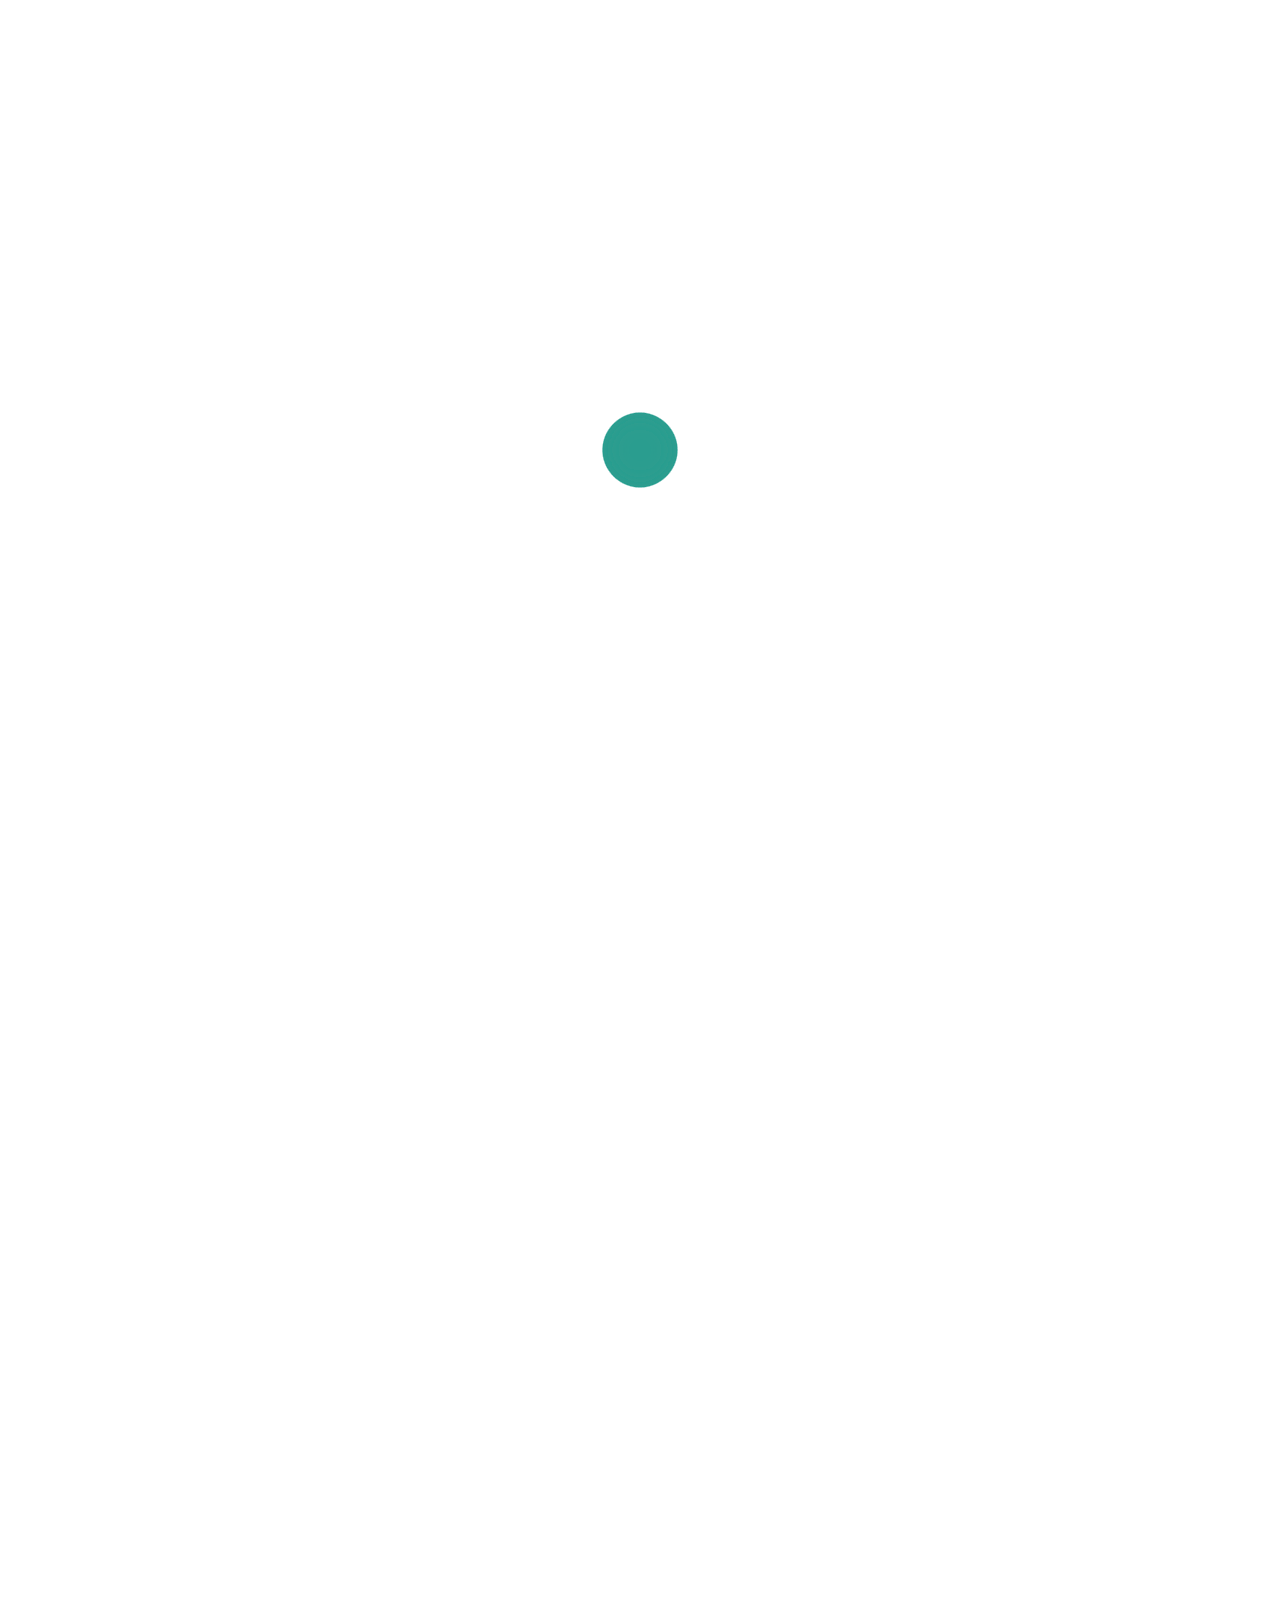
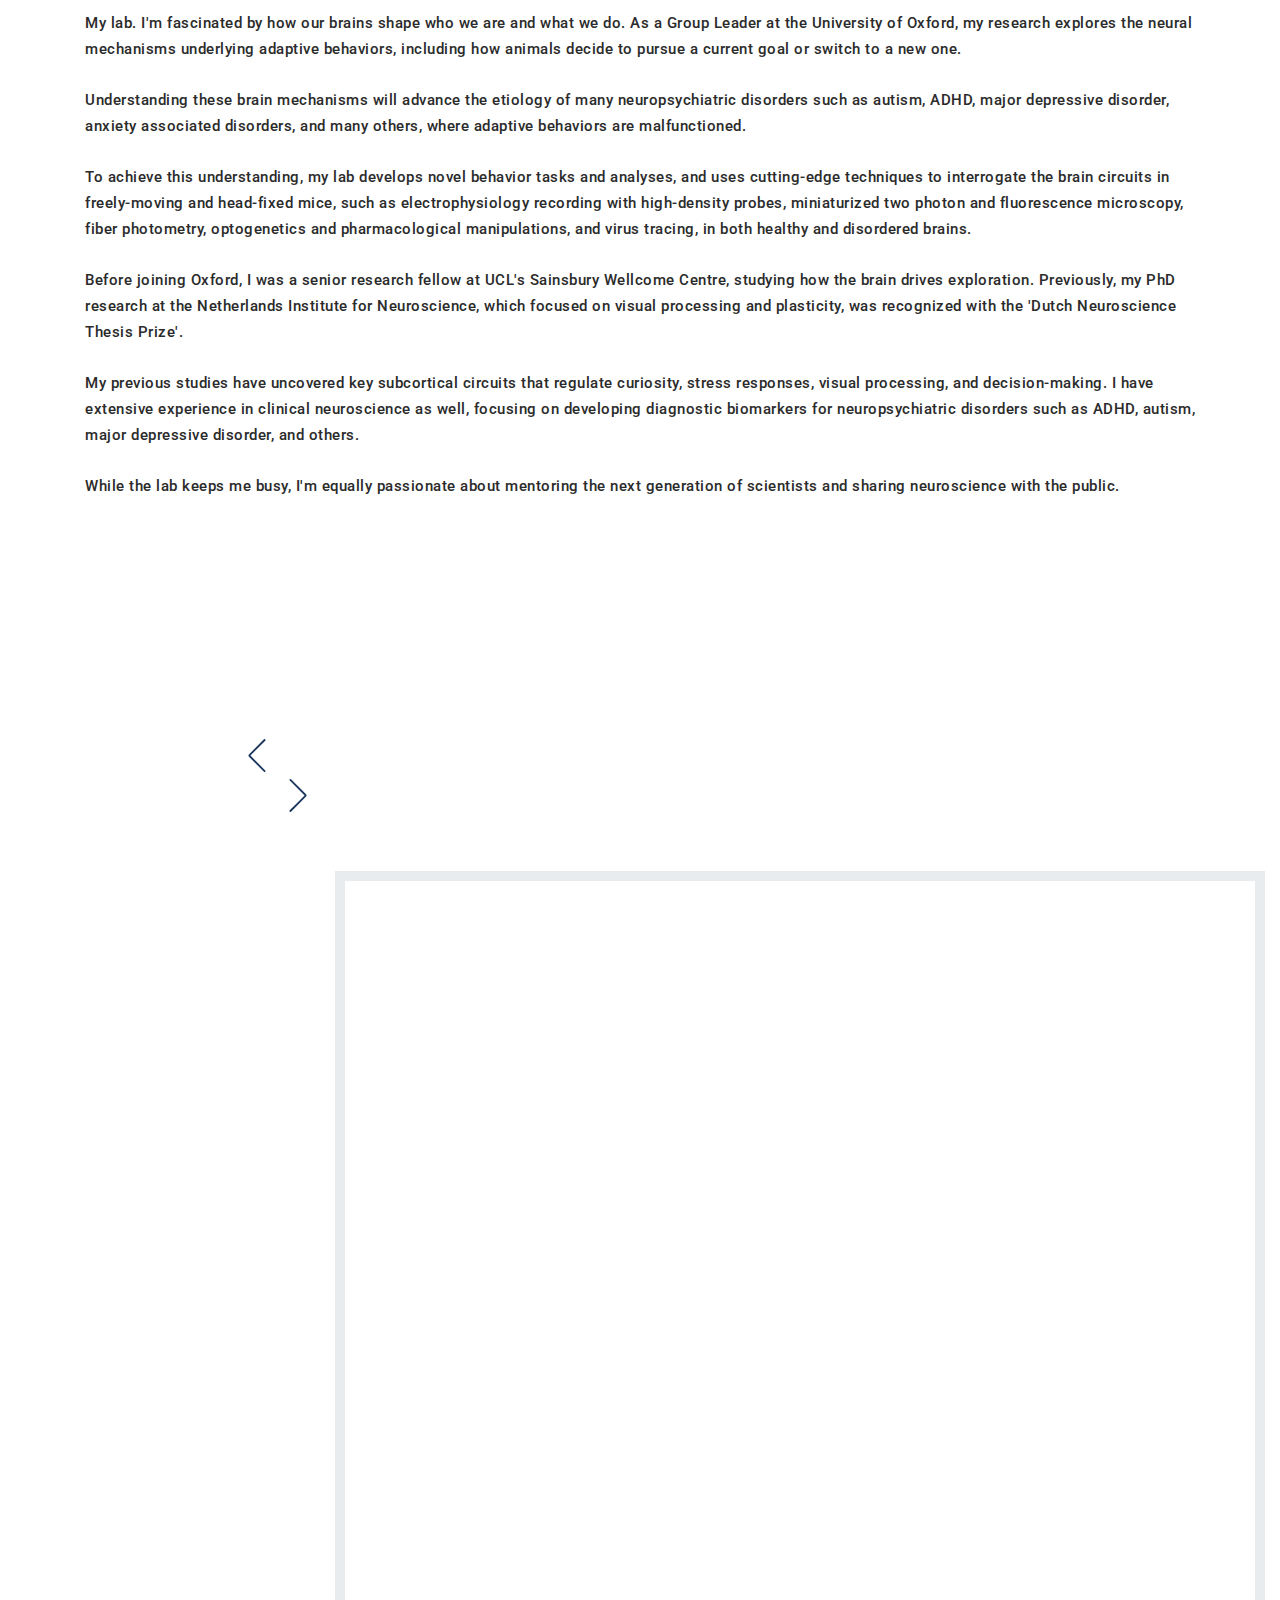
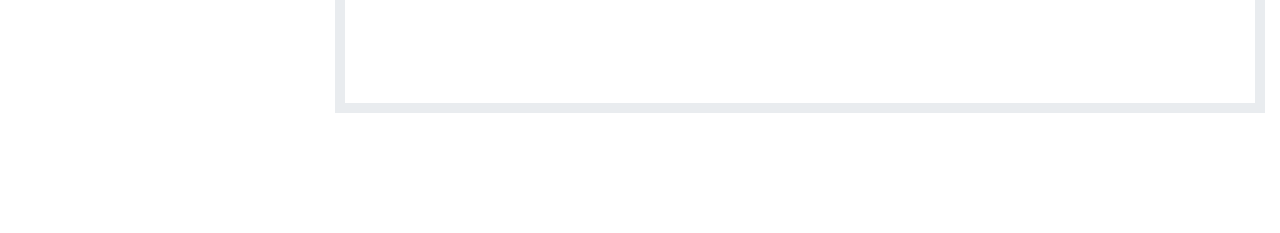
<file: index.html>
<!DOCTYPE html>
<html lang="en">
<head>
    <!-- Meta Tags -->
    <meta charset="utf-8">
    <meta http-equiv="Content-Type" content="text/html; charset=UTF-8" />
    <meta name="viewport" content="width=device-width, initial-scale=1, shrink-to-fit=no">
    <!-- Author -->
    <meta name="author" content="Mehran Ahmadlou">
    <!-- description -->
    <meta name="description" content="Mehran Ahmadlou is a neuroscientist and group leader in systems neuroscience. He specializes in the study of neural mechanisms underlying adaptive behavior.">
    <!-- keywords -->
    <meta name="keywords" content="Mehran Ahmadlou, Neuroscientist, Neural Behavior, Research, Publications, Neuroscience, Cognitive Science, Brain Research">
    <!-- Additional SEO Meta Tags -->
    <meta name="robots" content="index, follow">
    <meta http-equiv="content-language" content="en">
    <link rel="canonical" href="https://ahmadlou.com/">
    <meta name="copyright" content="© 2025 Mehran Ahmadlou">
    <meta name="generator" content="GitHub Pages">
    <!-- Open Graph / Facebook Meta Tags -->
    <meta property="og:type" content="website">
    <meta property="og:url" content="https://ahmadlou.com/">
    <meta property="og:title" content="Mehran Ahmadlou | Neuroscientist & Group Leader in Neural Behavior">
    <meta property="og:description" content="Mehran Ahmadlou is a neuroscientist and group leader in systems neuroscience, specialized in studying neural mechanisms of adaptive behavior.">
    <meta property="og:image" content="https://ahmadlou.com/img/mehran-ahmadlou.jpg">
    <!-- Twitter Meta Tags -->
    <meta name="twitter:card" content="summary_large_image">
    <meta name="twitter:site" content="@ahmadloumehran">
    <meta name="twitter:title" content="Mehran Ahmadlou | Neuroscientist & Group Leader in Neural Behavior">
    <meta name="twitter:description" content="Mehran Ahmadlou is a neuroscientist and group leader in systems neuroscience, specialized in studying neural mechanisms of adaptive behavior.">
    <meta name="twitter:image" content="https://ahmadlou.com/img/mehran-ahmadlou.jpg">
    <!-- Structured Data for Academic Profile -->
    <script type="application/ld+json">
        {
          "@context": "https://schema.org",
          "@type": "Person",
          "name": "Mehran Ahmadlou",
          "jobTitle": "Neuroscientist & Group Leader",
          "workLocation": {
            "@type": "Place",
            "name": "University of Oxford"
          },
          "url": "https://ahmadlou.com/",
          "sameAs": [
            "https://scholar.google.com/citations?hl=en&user=dSBZbCsAAAAJ",
            "https://orcid.org/0000-0003-4688-2064",
            "https://www.linkedin.com/in/mehran-ahmadlou-071a5645/",
            "https://x.com/ahmadloumehran",
            "https://github.com/mehranahmadlou",
            "https://bsky.app/profile/mehranahmadlou.bsky.social"
          ]
        }
    </script>
    <!-- Theme Colors -->
    <meta name="theme-color" content="#ffffff">
    <meta name="msapplication-TileColor" content="#ffffff">
    <!-- License Information -->
    <link rel="license" href="license.html">
    <!-- Page Title -->
    <title>Mehran Ahmadlou | Neuroscientist & Group Leader in Neural Behavior</title>
    <!-- Favicon -->
    <link rel="icon" href="img/favicon.png">
    <!-- Bundle -->
    <link rel="stylesheet" href="css/bundle.min.css">
    <link rel="stylesheet" href="css/jquery.fancybox.min.css">
    <link rel="stylesheet" href="css/owl.carousel.min.css">
    <link rel="stylesheet" href="css/wow.css">
    <!-- Style Sheet -->
    <link rel="stylesheet" href="css/LineIcons.min.css">
    <link rel="stylesheet" href="css/style.css">
    <!-- Custom styles -->
    <link rel="stylesheet" href="css/custom.css">
</head>

<body data-spy="scroll" data-target=".side-nav-menu" data-offset="400">
<!-- Preloader -->
<div class="preloader">
    <div class="dot-container">
        <div class="dot dot-1"></div>
        <div class="dot dot-2"></div>
        <div class="dot dot-3"></div>
        <div class="dot dot-4"></div>
    </div>

    <svg xmlns="http://www.w3.org/2000/svg" version="1.1">
        <defs>
            <filter id="goo">
                <feGaussianBlur in="SourceGraphic" stdDeviation="10" result="blur" />
                <feColorMatrix in="blur" mode="matrix" values="1 0 0 0 0  0 1 0 0 0  0 0 1 0 0  0 0 0 21 -7"/>
            </filter>
        </defs>
    </svg>
</div>
<!-- Preloader End -->

<header>
    <div class="inner-header">
        <div class="">
            <div class="row no-gutters">
                <div class="col-4 col-lg-4 d-flex align-items-center">
                    <a href="javascript:void(0)" class="sidemenu_btn link" id="sidemenu_toggle">
                        <span></span>
                        <span></span>
                        <span></span>
                    </a>
                </div>
                <div class="col-4 col-lg-4 d-flex justify-content-center">
                    <a class="navbar-brand link" href="index.html">
                        <img src="img/logo-mehran.png" alt="Mehran Ahmadlou | Neurosciences & Biological psychology" style="max-height: 100px;">
                    </a>
                </div>
                <div class="col-4 col-lg-4 d-flex justify-content-end align-items-center">
                    <a href="#contact-sec" class="btn btn-main rounded-pill">Contact Me</a>
                </div>
            </div>
        </div>
    </div>
    <!--Side Nav-->
    <div class="side-menu hidden side-menu-opacity">
        <div class="bg-overlay"></div>
        <div class="inner-wrapper">
            <span class="btn-close" id="btn_sideNavClose"><i></i><i></i></span>
            <div class="container">
                <div class="row w-100 side-menu-inner-content">
                    <div class="col-12 offset-lg-2 nav-icon">
                        <nav class="navbar navbar-nav">
                            <div class="side-nav-menu">
                                <a class="nav-link home active anim-text-white" href="#">Home</a>
                                <a class="nav-link scroll anim-text-white" href="#about">About</a>
                                <a class="nav-link scroll anim-text-white" href="#portfolio-sec">Publication</a>
                                <a class="nav-link scroll anim-text-white" href="#contact-sec">Contact
                                    <a class="nav-link scroll anim-text-white" href="license.html" target="_blank">License
                                    <span></span><span></span><span></span></a>
                                <span class="menu-line link"><i aria-hidden="true">/</i></span>
                            </div>
                        </nav>
                    </div>
                    <div class="side-menu-footer">
                        <div class="social-icons">
                            <span><a href="https://www.linkedin.com/in/mehran-ahmadlou-071a5645/" target="_blank" aria-label="LinkedIn Profile"><svg xmlns="http://www.w3.org/2000/svg" viewBox="0 0 448 512"><path d="M100.3 448H7.4V148.9h92.9zM53.8 108.1C24.1 108.1 0 83.5 0 53.8a53.8 53.8 0 0 1 107.6 0c0 29.7-24.1 54.3-53.8 54.3zM447.9 448h-92.7V302.4c0-34.7-.7-79.2-48.3-79.2-48.3 0-55.7 37.7-55.7 76.7V448h-92.8V148.9h89.1v40.8h1.3c12.4-23.5 42.7-48.3 87.9-48.3 94 0 111.3 61.9 111.3 142.3V448z"/></svg></a></span>
                            <span><a href="https://scholar.google.com/citations?hl=en&user=dSBZbCsAAAAJ" target="_blank" aria-label="Google Scholar Profile"><svg xmlns="http://www.w3.org/2000/svg" viewBox="0 0 512 512"><path d="M390.9 298.5c0 0 0 .1 .1 .1c9.2 19.4 14.4 41.1 14.4 64C405.3 445.1 338.5 512 256 512s-149.3-66.9-149.3-149.3c0-22.9 5.2-44.6 14.4-64h0c1.7-3.6 3.6-7.2 5.6-10.7c4.4-7.6 9.4-14.7 15-21.3c27.4-32.6 68.5-53.3 114.4-53.3c33.6 0 64.6 11.1 89.6 29.9c9.1 6.9 17.4 14.7 24.8 23.5c5.6 6.6 10.6 13.8 15 21.3c2 3.4 3.8 7 5.5 10.5zm26.4-18.8c-30.1-58.4-91-98.4-161.3-98.4s-131.2 40-161.3 98.4L0 202.7 256 0 512 202.7l-94.7 77.1z"/></svg></a></span>
                            <span><a href="https://orcid.org/0000-0003-4688-2064" target="_blank" aria-label="Orcid Profile"><svg xmlns="http://www.w3.org/2000/svg" viewBox="0 0 512 512"><path d="M294.8 188.2h-45.9V342h47.5c67.6 0 83.1-51.3 83.1-76.9 0-41.6-26.5-76.9-84.7-76.9zM256 8C119 8 8 119 8 256s111 248 248 248 248-111 248-248S393 8 256 8zm-80.8 360.8h-29.8v-207.5h29.8zm-14.9-231.1a19.6 19.6 0 1 1 19.6-19.6 19.6 19.6 0 0 1 -19.6 19.6zM300 369h-81V161.3h80.6c76.7 0 110.4 54.8 110.4 103.9C410 318.4 368.4 369 300 369z"/></svg></a></span>
                            <span><a href="https://x.com/ahmadloumehran" target="_blank" aria-label="X/Twitter Profile"><svg xmlns="http://www.w3.org/2000/svg" viewBox="0 0 512 512"><path d="M389.2 48h70.6L305.6 224.2 487 464H345L233.7 318.6 106.5 464H35.8L200.7 275.5 26.8 48H172.4L272.9 180.9 389.2 48zM364.4 421.8h39.1L151.1 88h-42L364.4 421.8z"/></svg></a></span>
                            <span><a href="https://bsky.app/profile/mehranahmadlou.bsky.social" target="_blank" aria-label="BlueSky Profile"><svg xmlns="http://www.w3.org/2000/svg" viewBox="0 0 512 512"><path d="M111.8 62.2C170.2 105.9 233 194.7 256 242.4c23-47.6 85.8-136.4 144.2-180.2c42.1-31.6 110.3-56 110.3 21.8c0 15.5-8.9 130.5-14.1 149.2C478.2 298 412 314.6 353.1 304.5c102.9 17.5 129.1 75.5 72.5 133.5c-107.4 110.2-154.3-27.6-166.3-62.9l0 0c-1.7-4.9-2.6-7.8-3.3-7.8s-1.6 3-3.3 7.8l0 0c-12 35.3-59 173.1-166.3 62.9c-56.5-58-30.4-116 72.5-133.5C100 314.6 33.8 298 15.7 233.1C10.4 214.4 1.5 99.4 1.5 83.9c0-77.8 68.2-53.4 110.3-21.8z"/></svg></a></span>
                            <span><a href="https://github.com/mehranahmadlou" target="_blank" aria-label="GitHub Profile"><svg xmlns="http://www.w3.org/2000/svg" viewBox="0 0 496 512"><path d="M165.9 397.4c0 2-2.3 3.6-5.2 3.6-3.3 .3-5.6-1.3-5.6-3.6 0-2 2.3-3.6 5.2-3.6 3-.3 5.6 1.3 5.6 3.6zm-31.1-4.5c-.7 2 1.3 4.3 4.3 4.9 2.6 1 5.6 0 6.2-2s-1.3-4.3-4.3-5.2c-2.6-.7-5.5 .3-6.2 2.3zm44.2-1.7c-2.9 .7-4.9 2.6-4.6 4.9 .3 2 2.9 3.3 5.9 2.6 2.9-.7 4.9-2.6 4.6-4.6-.3-1.9-3-3.2-5.9-2.9zM244.8 8C106.1 8 0 113.3 0 252c0 110.9 69.8 205.8 169.5 239.2 12.8 2.3 17.3-5.6 17.3-12.1 0-6.2-.3-40.4-.3-61.4 0 0-70 15-84.7-29.8 0 0-11.4-29.1-27.8-36.6 0 0-22.9-15.7 1.6-15.4 0 0 24.9 2 38.6 25.8 21.9 38.6 58.6 27.5 72.9 20.9 2.3-16 8.8-27.1 16-33.7-55.9-6.2-112.3-14.3-112.3-110.5 0-27.5 7.6-41.3 23.6-58.9-2.6-6.5-11.1-33.3 2.6-67.9 20.9-6.5 69 27 69 27 20-5.6 41.5-8.5 62.8-8.5s42.8 2.9 62.8 8.5c0 0 48.1-33.6 69-27 13.7 34.7 5.2 61.4 2.6 67.9 16 17.7 25.8 31.5 25.8 58.9 0 96.5-58.9 104.2-114.8 110.5 9.2 7.9 17 22.9 17 46.4 0 33.7-.3 75.4-.3 83.6 0 6.5 4.6 14.4 17.3 12.1C428.2 457.8 496 362.9 496 252 496 113.3 383.5 8 244.8 8zM97.2 352.9c-1.3 1-1 3.3 .7 5.2 1.6 1.6 3.9 2.3 5.2 1 1.3-1 1-3.3-.7-5.2-1.6-1.6-3.9-2.3-5.2-1zm-10.8-8.1c-.7 1.3 .3 2.9 2.3 3.9 1.6 1 3.6 .7 4.3-.7 .7-1.3-.3-2.9-2.3-3.9-2-.6-3.6-.3-4.3 .7zm32.4 35.6c-1.6 1.3-1 4.3 1.3 6.2 2.3 2.3 5.2 2.6 6.5 1 1.3-1.3 .7-4.3-1.3-6.2-2.2-2.3-5.2-2.6-6.5-1zm-11.4-14.7c-1.6 1-1.6 3.6 0 5.9 1.6 2.3 4.3 3.3 5.6 2.3 1.6-1.3 1.6-3.9 0-6.2-1.4-2.3-4-3.3-5.6-2z"/></svg></a></span>
                        </div>
                        <p class="copywrite text-right">&copy; <span id="currentYear"></span> Mehran Ahmadlou</p>
                    </div>
                </div>
            </div>
        </div>
    </div>
    <a id="close_side_menu" href="javascript:void(0);"></a>
</header>

<!--main slider section start-->
<section class="main">
    <div class="container-fluid">
        <div class="row no-gutters">
            <div class="col-12 col-lg-3 align-items-center justify-content-end nav-icon d-none d-lg-flex">
                <nav class="navbar navbar-nav">
                    <div class="side-nav-menu ml-auto wow slideInLeft" data-wow-delay=".5s">
                        <a class="nav-link home active anim-text" href="#">Home</a>
                        <a class="nav-link scroll anim-text" href="#about">About</a>
                        <a class="nav-link scroll anim-text" href="#portfolio-sec">Publication</a>
                        <a class="nav-link scroll anim-text" href="#contact-sec">Contact
                            <span></span><span></span><span></span></a>
                        <span class="menu-line link"><i aria-hidden="true">/</i></span>
                    </div>
                </nav>
                <div class="sidenav-bottom">
                    <div class="social-icons">
                        <span><a href="https://www.linkedin.com/in/mehran-ahmadlou-071a5645/" target="_blank" aria-label="LinkedIn Profile"><svg xmlns="http://www.w3.org/2000/svg" viewBox="0 0 448 512"><path d="M100.3 448H7.4V148.9h92.9zM53.8 108.1C24.1 108.1 0 83.5 0 53.8a53.8 53.8 0 0 1 107.6 0c0 29.7-24.1 54.3-53.8 54.3zM447.9 448h-92.7V302.4c0-34.7-.7-79.2-48.3-79.2-48.3 0-55.7 37.7-55.7 76.7V448h-92.8V148.9h89.1v40.8h1.3c12.4-23.5 42.7-48.3 87.9-48.3 94 0 111.3 61.9 111.3 142.3V448z"/></svg></a></span>
                        <span><a href="https://scholar.google.com/citations?hl=en&user=dSBZbCsAAAAJ" target="_blank" aria-label="Google Scholar Profile"><svg xmlns="http://www.w3.org/2000/svg" viewBox="0 0 512 512"><path d="M390.9 298.5c0 0 0 .1 .1 .1c9.2 19.4 14.4 41.1 14.4 64C405.3 445.1 338.5 512 256 512s-149.3-66.9-149.3-149.3c0-22.9 5.2-44.6 14.4-64h0c1.7-3.6 3.6-7.2 5.6-10.7c4.4-7.6 9.4-14.7 15-21.3c27.4-32.6 68.5-53.3 114.4-53.3c33.6 0 64.6 11.1 89.6 29.9c9.1 6.9 17.4 14.7 24.8 23.5c5.6 6.6 10.6 13.8 15 21.3c2 3.4 3.8 7 5.5 10.5zm26.4-18.8c-30.1-58.4-91-98.4-161.3-98.4s-131.2 40-161.3 98.4L0 202.7 256 0 512 202.7l-94.7 77.1z"/></svg></a></span>
                        <span><a href="https://orcid.org/0000-0003-4688-2064" target="_blank" aria-label="Orcid Profile"><svg xmlns="http://www.w3.org/2000/svg" viewBox="0 0 512 512"><path d="M294.8 188.2h-45.9V342h47.5c67.6 0 83.1-51.3 83.1-76.9 0-41.6-26.5-76.9-84.7-76.9zM256 8C119 8 8 119 8 256s111 248 248 248 248-111 248-248S393 8 256 8zm-80.8 360.8h-29.8v-207.5h29.8zm-14.9-231.1a19.6 19.6 0 1 1 19.6-19.6 19.6 19.6 0 0 1 -19.6 19.6zM300 369h-81V161.3h80.6c76.7 0 110.4 54.8 110.4 103.9C410 318.4 368.4 369 300 369z"/></svg></a></span>
                        <span><a href="https://x.com/ahmadloumehran" target="_blank" aria-label="X/Twitter Profile"><svg xmlns="http://www.w3.org/2000/svg" viewBox="0 0 512 512"><path d="M389.2 48h70.6L305.6 224.2 487 464H345L233.7 318.6 106.5 464H35.8L200.7 275.5 26.8 48H172.4L272.9 180.9 389.2 48zM364.4 421.8h39.1L151.1 88h-42L364.4 421.8z"/></svg></a></span>
                        <span><a href="https://bsky.app/profile/mehranahmadlou.bsky.social" target="_blank" aria-label="BlueSky Profile"><svg xmlns="http://www.w3.org/2000/svg" viewBox="0 0 512 512"><path d="M111.8 62.2C170.2 105.9 233 194.7 256 242.4c23-47.6 85.8-136.4 144.2-180.2c42.1-31.6 110.3-56 110.3 21.8c0 15.5-8.9 130.5-14.1 149.2C478.2 298 412 314.6 353.1 304.5c102.9 17.5 129.1 75.5 72.5 133.5c-107.4 110.2-154.3-27.6-166.3-62.9l0 0c-1.7-4.9-2.6-7.8-3.3-7.8s-1.6 3-3.3 7.8l0 0c-12 35.3-59 173.1-166.3 62.9c-56.5-58-30.4-116 72.5-133.5C100 314.6 33.8 298 15.7 233.1C10.4 214.4 1.5 99.4 1.5 83.9c0-77.8 68.2-53.4 110.3-21.8z"/></svg></a></span>
                        <span><a href="https://github.com/mehranahmadlou" target="_blank" aria-label="GitHub Profile"><svg xmlns="http://www.w3.org/2000/svg" viewBox="0 0 496 512"><path d="M165.9 397.4c0 2-2.3 3.6-5.2 3.6-3.3 .3-5.6-1.3-5.6-3.6 0-2 2.3-3.6 5.2-3.6 3-.3 5.6 1.3 5.6 3.6zm-31.1-4.5c-.7 2 1.3 4.3 4.3 4.9 2.6 1 5.6 0 6.2-2s-1.3-4.3-4.3-5.2c-2.6-.7-5.5 .3-6.2 2.3zm44.2-1.7c-2.9 .7-4.9 2.6-4.6 4.9 .3 2 2.9 3.3 5.9 2.6 2.9-.7 4.9-2.6 4.6-4.6-.3-1.9-3-3.2-5.9-2.9zM244.8 8C106.1 8 0 113.3 0 252c0 110.9 69.8 205.8 169.5 239.2 12.8 2.3 17.3-5.6 17.3-12.1 0-6.2-.3-40.4-.3-61.4 0 0-70 15-84.7-29.8 0 0-11.4-29.1-27.8-36.6 0 0-22.9-15.7 1.6-15.4 0 0 24.9 2 38.6 25.8 21.9 38.6 58.6 27.5 72.9 20.9 2.3-16 8.8-27.1 16-33.7-55.9-6.2-112.3-14.3-112.3-110.5 0-27.5 7.6-41.3 23.6-58.9-2.6-6.5-11.1-33.3 2.6-67.9 20.9-6.5 69 27 69 27 20-5.6 41.5-8.5 62.8-8.5s42.8 2.9 62.8 8.5c0 0 48.1-33.6 69-27 13.7 34.7 5.2 61.4 2.6 67.9 16 17.7 25.8 31.5 25.8 58.9 0 96.5-58.9 104.2-114.8 110.5 9.2 7.9 17 22.9 17 46.4 0 33.7-.3 75.4-.3 83.6 0 6.5 4.6 14.4 17.3 12.1C428.2 457.8 496 362.9 496 252 496 113.3 383.5 8 244.8 8zM97.2 352.9c-1.3 1-1 3.3 .7 5.2 1.6 1.6 3.9 2.3 5.2 1 1.3-1 1-3.3-.7-5.2-1.6-1.6-3.9-2.3-5.2-1zm-10.8-8.1c-.7 1.3 .3 2.9 2.3 3.9 1.6 1 3.6 .7 4.3-.7 .7-1.3-.3-2.9-2.3-3.9-2-.6-3.6-.3-4.3 .7zm32.4 35.6c-1.6 1.3-1 4.3 1.3 6.2 2.3 2.3 5.2 2.6 6.5 1 1.3-1.3 .7-4.3-1.3-6.2-2.2-2.3-5.2-2.6-6.5-1zm-11.4-14.7c-1.6 1-1.6 3.6 0 5.9 1.6 2.3 4.3 3.3 5.6 2.3 1.6-1.3 1.6-3.9 0-6.2-1.4-2.3-4-3.3-5.6-2z"/></svg></a></span>
                    </div>
                    <p class="copywrite text-right">
                        <a href="license.html" target="_blank" aria-label="CC BY-NC 4.0">
                            <svg xmlns="http://www.w3.org/2000/svg" viewBox="0 0 496 512"><path d="M245.8 214.9l-33.2 17.3c-9.4-19.6-25.2-19.9-27.5-19.9-22.1 0-33.2 14.6-33.2 43.8 0 23.6 9.2 43.8 33.2 43.8 14.5 0 24.7-7.1 30.6-21.3l30.6 15.5c-6.2 11.5-25.7 39-65.1 39-22.6 0-74-10.3-74-77.1 0-58.7 43-77.1 72.6-77.1 30.7 0 52.7 12 66 35.9zm143.1 0l-32.8 17.3c-9.5-19.8-25.7-19.9-27.9-19.9-22.1 0-33.2 14.6-33.2 43.8 0 23.6 9.2 43.8 33.2 43.8 14.5 0 24.7-7.1 30.5-21.3l31 15.5c-2.1 3.8-21.4 39-65.1 39-22.7 0-74-9.9-74-77.1 0-58.7 43-77.1 72.6-77.1 30.7 0 52.6 12 65.6 35.9zM247.6 8.1C104.7 8.1 0 123.1 0 256.1c0 138.5 113.6 248 247.6 248 129.9 0 248.4-100.9 248.4-248 0-137.9-106.6-248-248.4-248zm.9 450.8c-112.5 0-203.7-93-203.7-202.8 0-105.4 85.4-203.3 203.7-203.3 112.5 0 202.8 89.5 202.8 203.3 0 121.7-99.7 202.8-202.8 202.8z"/></svg>
                            <svg xmlns="http://www.w3.org/2000/svg" viewBox="0 0 496 512"><path d="M314.9 194.4v101.4h-28.3v120.5h-77.1V295.9h-28.3V194.4c0-4.4 1.6-8.2 4.6-11.3 3.1-3.1 6.9-4.7 11.3-4.7H299c4.1 0 7.8 1.6 11.1 4.7 3.1 3.2 4.8 6.9 4.8 11.3zm-101.5-63.7c0-23.3 11.5-35 34.5-35s34.5 11.7 34.5 35c0 23-11.5 34.5-34.5 34.5s-34.5-11.5-34.5-34.5zM247.6 8C389.4 8 496 118.1 496 256c0 147.1-118.5 248-248.4 248C113.6 504 0 394.5 0 256 0 123.1 104.7 8 247.6 8zm.8 44.7C130.2 52.7 44.7 150.6 44.7 256c0 109.8 91.2 202.8 203.7 202.8 103.2 0 202.8-81.1 202.8-202.8 .1-113.8-90.2-203.3-202.8-203.3z"/></svg>
                            <svg xmlns="http://www.w3.org/2000/svg" viewBox="0 0 496 512"><path d="M247.6 8C387.4 8 496 115.9 496 256c0 147.2-118.5 248-248.4 248C113.1 504 0 393.2 0 256 0 123.1 104.7 8 247.6 8zM55.8 189.1c-7.4 20.4-11.1 42.7-11.1 66.9 0 110.9 92.1 202.4 203.7 202.4 122.4 0 177.2-101.8 178.5-104.1l-93.4-41.6c-7.7 37.1-41.2 53-68.2 55.4v38.1h-28.8V368c-27.5-.3-52.6-10.2-75.3-29.7l34.1-34.5c31.7 29.4 86.4 31.8 86.4-2.2 0-6.2-2.2-11.2-6.6-15.1-14.2-6-1.8-.1-219.3-97.4zM248.4 52.3c-38.4 0-112.4 8.7-170.5 93l94.8 42.5c10-31.3 40.4-42.9 63.8-44.3v-38.1h28.8v38.1c22.7 1.2 43.4 8.9 62 23L295 199.7c-42.7-29.9-83.5-8-70 11.1 53.4 24.1 43.8 19.8 93 41.6l127.1 56.7c4.1-17.4 6.2-35.1 6.2-53.1 0-57-19.8-105-59.3-143.9-39.3-39.9-87.2-59.8-143.6-59.8z"/></svg>
                        </a>
                    </p>
                </div>
            </div>
            <div class="col-12 col-lg-9 img-area">
                <div class="slider-img position-relative wow slideInRight" data-wow-delay=".5s">
                    <img src="img/mehran-ahmadlou-header.jpg" alt="Mehran Ahmadlou's Official Website"/>
                    <div class="white-overlay"></div>
                </div>
            </div>
        </div>
    </div>
</section>
<!--main slider section end-->

<!--Services section start-->
<section class="about padding-top padding-bottom-half" id="about">
    <div class="container">
        <div class="row">
            <div class="col-12 col-lg-4">
                <div class="heading-area about">
                    <h4 class="heading wow slideInLeft"><span class="about-me">about me</span><br>Mehran Ahmadlou</h4>
                </div>
            </div>
            <div class="col-12 col-lg-8">
                <div class="image-holder wow slideInRight">
                    <img src="img/mehran-ahmadlou.jpg" alt="Who is Mehran Ahmadlou?">
                </div>
            </div>
            <div class="col-12 padding-top-half">
                <p>My lab.   I'm fascinated by how our brains shape who we are and what we do. As a Group Leader at the University of Oxford, my research explores the neural mechanisms underlying adaptive behaviors, including how animals decide to pursue a current goal or switch to a new one.</p>
                <p>Understanding these brain mechanisms will advance the etiology of many neuropsychiatric disorders such as autism, ADHD, major depressive disorder, anxiety associated disorders, and many others, where adaptive behaviors are malfunctioned.<p>
                <p>To achieve this understanding, my lab develops novel behavior tasks and analyses, and uses cutting-edge techniques to interrogate the brain circuits in freely-moving and head-fixed mice, such as electrophysiology recording with high-density probes, miniaturized two photon and fluorescence microscopy, fiber photometry, optogenetics and pharmacological manipulations, and virus tracing, in both healthy and disordered brains.<p>
                <p>Before joining Oxford, I was a senior research fellow at UCL's Sainsbury Wellcome Centre, studying how the brain drives exploration. Previously, my PhD research at the Netherlands Institute for Neuroscience, which focused on visual processing and plasticity, was recognized with the 'Dutch Neuroscience Thesis Prize'.</p>
                <p>My previous studies have uncovered key subcortical circuits that regulate curiosity, stress responses, visual processing, and decision-making. I have extensive experience in clinical neuroscience as well, focusing on developing diagnostic biomarkers for neuropsychiatric disorders such as ADHD, autism, major depressive disorder, and others.</p>
                <p>While the lab keeps me busy, I'm equally passionate about mentoring the next generation of scientists and sharing neuroscience with the public.</p>
            </div>
        </div>
    </div>
</section>
<!--Services section end-->

<!--Publication section start-->
<section class="portfolio-sec padding-top-half" id="portfolio-sec">
    <div class="container-fluid">
        <div class="row">
            <div class="col-12 col-lg-3">
                <div class="heading-area long-area">
                    <h4 class="heading wow slideInLeft">latest work</h4>
                </div>
            </div>
            <div class="col-12 col-lg-9 position-relative">
                <div class="portfolio-carousel owl-carousel owl-theme wow slideInRight" id="publications-carousel">
                    <!-- Publications Go Here -->
                </div>
                <div class="work-navigation">
                    <a href="javascript:void(0);" class="portfolio-left-arr"><i class="lni lni-chevron-left"></i></a>
                    <a href="javascript:void(0);" class="portfolio-right-arr"><i class="lni lni-chevron-right"></i></a>
                </div>
            </div>
        </div>
    </div>
</section>
<!--Publication section end-->

<!--Contact section start-->
<section class="contact-sec padding-top-half padding-bottom" id="contact-sec">
    <div class="container-fluid">
        <div class="row">
            <div class="col-12 col-lg-3">
                <div class="heading-area long-area">
                    <h4 class="heading wow slideInLeft">lets get connected</h4>
                </div>
            </div>
            <div class="col-12 col-lg-9 position-relative">
                <div class="contact-inner">
                    <div class="contact-details wow fadeInUp">
                        <ul>
                            <li><a href="mailto:mehran@ahmadlou.com" class="contact-link" aria-label="Email Mehran Ahmadlou"><i class="far fa-paper-plane opacity-5"></i>mehran@ahmadlou.com</a></li>
                            <li><a href="tel:+442076792000" class="contact-link" aria-label="Call Mehran Ahmadlou"><i class="lni lni-phone opacity-7"></i>+44 20 7679 2000</a></li>
                            <li><a href="https://maps.app.goo.gl/hy5t6JaSSti6mQvm9" target="_blank" rel="noopener noreferrer" class="contact-link" aria-label="Visit Mehran Ahmadlou"><i class="lni lni-map-marker opacity-7"></i>London, WC1E 6BT</a></li>
                        </ul>
                    </div>
                    <div class="contact-form-sec padding-top-half">
                        <form class="row contact-form wow fadeInUp" id="contact-form-data">
                            <div class="col-sm-12" id="result"></div>
                            <div class="col-12">
                                <input type="text" name="userName" placeholder="Name" class="form-control" required>
                                <input type="text" name="userPhone" placeholder="Phone No" class="form-control">
                                <input type="email" name="userEmail" placeholder="Email" class="form-control" required>
                                <textarea class="form-control" name="userMessage" rows="6" placeholder="Type Your Message Here" required></textarea>
                            </div>
                            <div class="col-12">
                                <a href="javascript:void(0);" class="btn btn-main-inverse rounded-pill w-100 contact_btn"><i class="fa fa-spinner fa-spin mr-2 d-none" aria-hidden="true"></i>Submit Information
                                </a>
                            </div>
                        </form>
                    </div>
                </div>
            </div>
        </div>
    </div>
</section>
<!--Contact section end-->

<!-- JavaScript -->
<script src="js/bundle.min.js"></script>
<script src="js/jquery.fancybox.min.js"></script>
<script src="js/owl.carousel.min.js"></script>
<script src="js/parallaxie.min.js"></script>
<script src="js/wow.min.js"></script>

<!-- custom script -->
<script src="js/script.js"></script>
<script src="js/custom.js"></script>
</body>
</html>
</file>
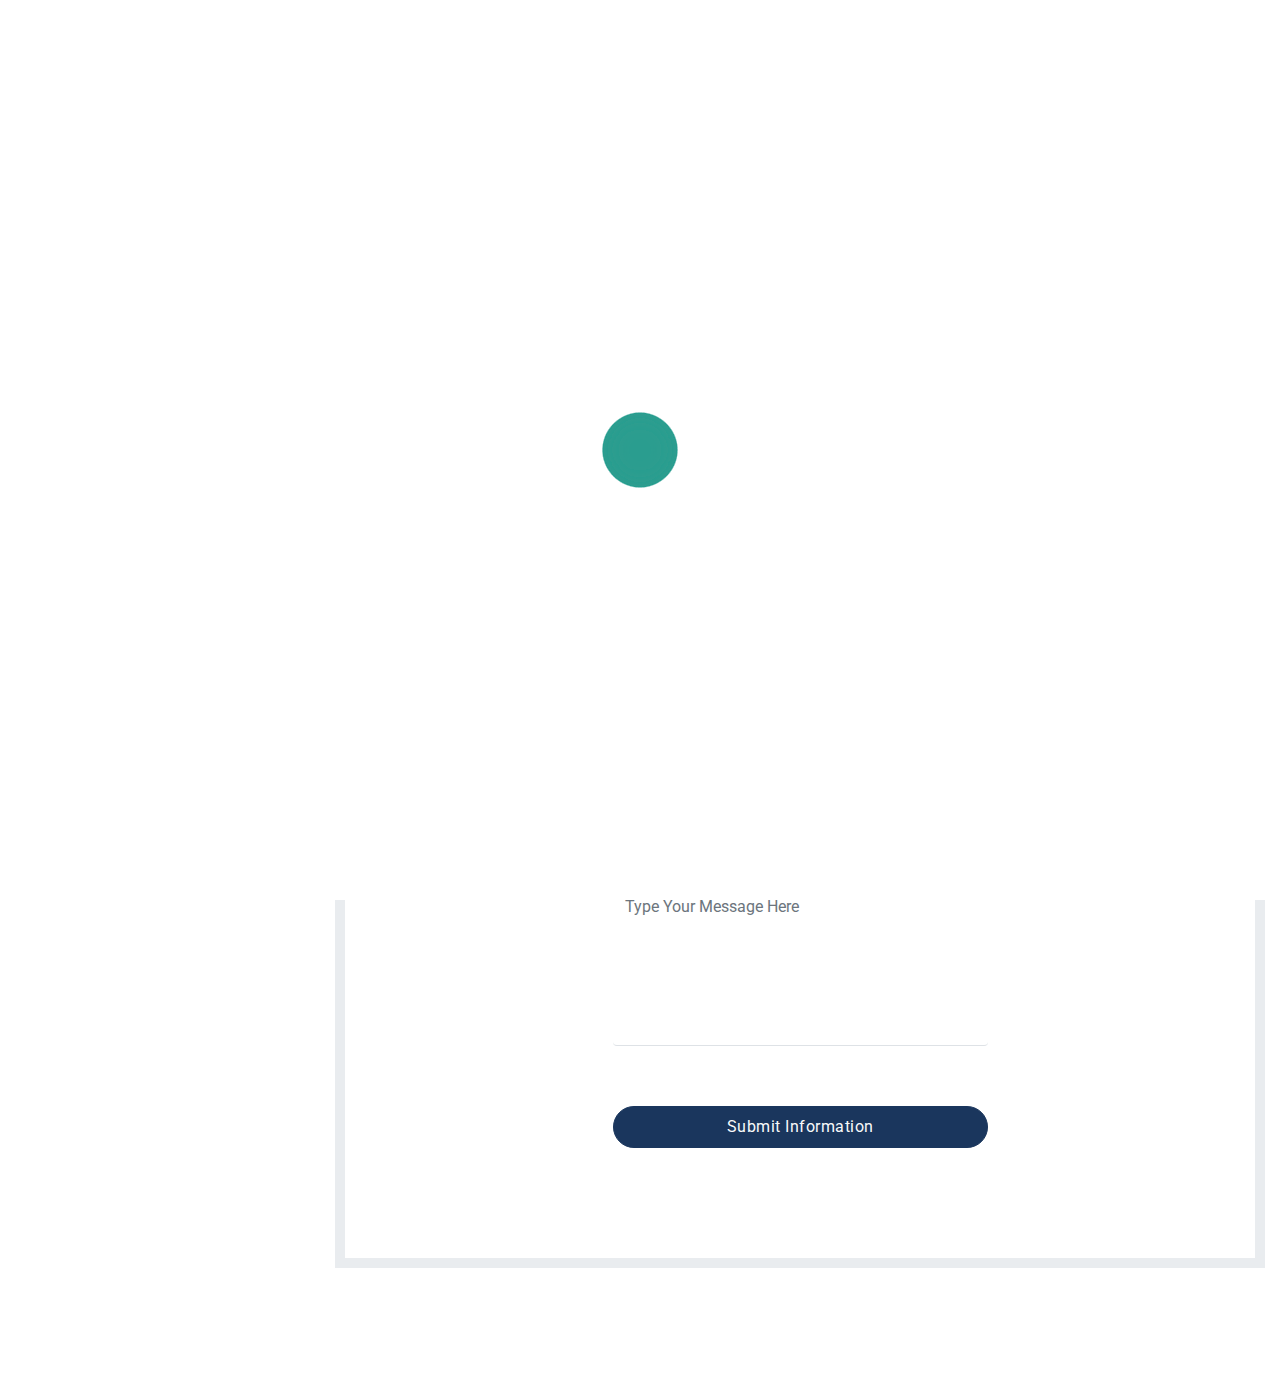
<file: license.html>
<!DOCTYPE html>
<html lang="en">
<head>
    <!-- Meta Tags -->
    <meta charset="utf-8">
    <meta http-equiv="Content-Type" content="text/html; charset=UTF-8" />
    <meta name="viewport" content="width=device-width, initial-scale=1, shrink-to-fit=no">
    <!-- Author -->
    <meta name="author" content="Mehran Ahmadlou">
    <!-- description -->
    <meta name="description" content="Mehran Ahmadlou is a neuroscientist and group leader in neural behavior. He specializes in the study of neural mechanisms underlying behavior and cognition. His research focuses on understanding how the brain processes information and how it influences behavior.">
    <!-- keywords -->
    <meta name="keywords" content="Mehran Ahmadlou, Neuroscientist, Neural Behavior, Research, Publications, Neuroscience, Cognitive Science, Brain Research">
    <!-- Additional SEO Meta Tags -->
    <meta name="robots" content="index, follow">
    <meta http-equiv="content-language" content="en">
    <link rel="canonical" href="https://ahmadlou.com/">
    <meta name="copyright" content="© 2025 Mehran Ahmadlou">
    <meta name="generator" content="GitHub Pages">
    <!-- Open Graph / Facebook Meta Tags -->
    <meta property="og:type" content="website">
    <meta property="og:url" content="https://ahmadlou.com/">
    <meta property="og:title" content="Mehran Ahmadlou | Neuroscientist & Group Leader in Neural Behavior">
    <meta property="og:description" content="Mehran Ahmadlou is a neuroscientist and group leader in neural behavior, specializing in the study of neural mechanisms underlying behavior and cognition.">
    <meta property="og:image" content="https://ahmadlou.com/img/mehran-ahmadlou.jpg">
    <!-- Twitter Meta Tags -->
    <meta name="twitter:card" content="summary_large_image">
    <meta name="twitter:site" content="@ahmadloumehran">
    <meta name="twitter:title" content="Mehran Ahmadlou | Neuroscientist & Group Leader in Neural Behavior">
    <meta name="twitter:description" content="Mehran Ahmadlou is a neuroscientist and group leader in neural behavior, specializing in the study of neural mechanisms underlying behavior and cognition.">
    <meta name="twitter:image" content="https://ahmadlou.com/img/mehran-ahmadlou.jpg">
    <!-- Structured Data for Academic Profile -->
    <script type="application/ld+json">
        {
          "@context": "https://schema.org",
          "@type": "Person",
          "name": "Mehran Ahmadlou",
          "jobTitle": "Neuroscientist & Group Leader",
          "workLocation": {
            "@type": "Place",
            "name": "University of Oxford"
          },
          "url": "https://ahmadlou.com/",
          "sameAs": [
            "https://scholar.google.com/citations?hl=en&user=dSBZbCsAAAAJ",
            "https://orcid.org/0000-0003-4688-2064",
            "https://www.linkedin.com/in/mehran-ahmadlou-071a5645/",
            "https://x.com/ahmadloumehran",
            "https://github.com/mehranahmadlou",
            "https://bsky.app/profile/mehranahmadlou.bsky.social"
          ]
        }
    </script>
    <!-- Theme Colors -->
    <meta name="theme-color" content="#ffffff">
    <meta name="msapplication-TileColor" content="#ffffff">
    <!-- License Information -->
    <link rel="license" href="license.html">
    <!-- Page Title -->
    <title>License | Mehran Ahmadlou | Neuroscientist & Group Leader in Neural Behavior</title>
    <!-- Favicon -->
    <link rel="icon" href="img/favicon.png">
    <!-- Bundle -->
    <link rel="stylesheet" href="css/bundle.min.css">
    <link rel="stylesheet" href="css/jquery.fancybox.min.css">
    <link rel="stylesheet" href="css/owl.carousel.min.css">
    <link rel="stylesheet" href="css/wow.css">
    <!-- Style Sheet -->
    <link rel="stylesheet" href="css/LineIcons.min.css">
    <link rel="stylesheet" href="css/style.css">
    <!-- Custom styles -->
    <link rel="stylesheet" href="css/custom.css">
</head>

<body data-spy="scroll" data-target=".side-nav-menu" data-offset="400">
<!-- Preloader -->
<div class="preloader">
    <div class="dot-container">
        <div class="dot dot-1"></div>
        <div class="dot dot-2"></div>
        <div class="dot dot-3"></div>
        <div class="dot dot-4"></div>
    </div>

    <svg xmlns="http://www.w3.org/2000/svg" version="1.1">
        <defs>
            <filter id="goo">
                <feGaussianBlur in="SourceGraphic" stdDeviation="10" result="blur" />
                <feColorMatrix in="blur" mode="matrix" values="1 0 0 0 0  0 1 0 0 0  0 0 1 0 0  0 0 0 21 -7"/>
            </filter>
        </defs>
    </svg>
</div>
<!-- Preloader End -->

<header>
    <div class="inner-header">
        <div class="">
            <div class="row no-gutters">
                <div class="col-4 col-lg-4 d-flex align-items-center">
                    <a href="javascript:void(0)" class="sidemenu_btn link" id="sidemenu_toggle">
                        <span></span>
                        <span></span>
                        <span></span>
                    </a>
                </div>
                <div class="col-4 col-lg-4 d-flex justify-content-center">
                    <a class="navbar-brand link" href="index.html">
                        <img src="img/logo-mehran.png" alt="Mehran Ahmadlou | Neurosciences & Biological psychology" style="max-height: 100px;">
                    </a>
                </div>
                <div class="col-4 col-lg-4 d-flex justify-content-end align-items-center">
                    <a href="#contact-sec" class="btn btn-main rounded-pill">Contact Me</a>
                </div>
            </div>
        </div>
    </div>
    <!--Side Nav-->
    <div class="side-menu hidden side-menu-opacity">
        <div class="bg-overlay"></div>
        <div class="inner-wrapper">
            <span class="btn-close" id="btn_sideNavClose"><i></i><i></i></span>
            <div class="container">
                <div class="row w-100 side-menu-inner-content">
                    <div class="col-12 offset-lg-2 nav-icon">
                        <nav class="navbar navbar-nav">
                            <div class="side-nav-menu">
                                <a class="nav-link home active anim-text-white" href="#">Home</a>
                                <a class="nav-link scroll anim-text-white" href="index.html#about">About</a>
                                <a class="nav-link scroll anim-text-white" href="index.html#portfolio-sec">Publication</a>
                                <a class="nav-link scroll anim-text-white" href="#contact-sec">Contact
                                    <a class="nav-link scroll anim-text-white" href="license.html" target="_blank">License
                                    <span></span><span></span><span></span></a>
                                <span class="menu-line link"><i aria-hidden="true">/</i></span>
                            </div>
                        </nav>
                    </div>
                    <div class="side-menu-footer">
                        <div class="social-icons">
                            <span><a href="https://www.linkedin.com/in/mehran-ahmadlou-071a5645/" target="_blank" aria-label="LinkedIn Profile"><svg xmlns="http://www.w3.org/2000/svg" viewBox="0 0 448 512"><path d="M100.3 448H7.4V148.9h92.9zM53.8 108.1C24.1 108.1 0 83.5 0 53.8a53.8 53.8 0 0 1 107.6 0c0 29.7-24.1 54.3-53.8 54.3zM447.9 448h-92.7V302.4c0-34.7-.7-79.2-48.3-79.2-48.3 0-55.7 37.7-55.7 76.7V448h-92.8V148.9h89.1v40.8h1.3c12.4-23.5 42.7-48.3 87.9-48.3 94 0 111.3 61.9 111.3 142.3V448z"/></svg></a></span>
                            <span><a href="https://scholar.google.com/citations?hl=en&user=dSBZbCsAAAAJ" target="_blank" aria-label="Google Scholar Profile"><svg xmlns="http://www.w3.org/2000/svg" viewBox="0 0 512 512"><path d="M390.9 298.5c0 0 0 .1 .1 .1c9.2 19.4 14.4 41.1 14.4 64C405.3 445.1 338.5 512 256 512s-149.3-66.9-149.3-149.3c0-22.9 5.2-44.6 14.4-64h0c1.7-3.6 3.6-7.2 5.6-10.7c4.4-7.6 9.4-14.7 15-21.3c27.4-32.6 68.5-53.3 114.4-53.3c33.6 0 64.6 11.1 89.6 29.9c9.1 6.9 17.4 14.7 24.8 23.5c5.6 6.6 10.6 13.8 15 21.3c2 3.4 3.8 7 5.5 10.5zm26.4-18.8c-30.1-58.4-91-98.4-161.3-98.4s-131.2 40-161.3 98.4L0 202.7 256 0 512 202.7l-94.7 77.1z"/></svg></a></span>
                            <span><a href="https://orcid.org/0000-0003-4688-2064" target="_blank" aria-label="Orcid Profile"><svg xmlns="http://www.w3.org/2000/svg" viewBox="0 0 512 512"><path d="M294.8 188.2h-45.9V342h47.5c67.6 0 83.1-51.3 83.1-76.9 0-41.6-26.5-76.9-84.7-76.9zM256 8C119 8 8 119 8 256s111 248 248 248 248-111 248-248S393 8 256 8zm-80.8 360.8h-29.8v-207.5h29.8zm-14.9-231.1a19.6 19.6 0 1 1 19.6-19.6 19.6 19.6 0 0 1 -19.6 19.6zM300 369h-81V161.3h80.6c76.7 0 110.4 54.8 110.4 103.9C410 318.4 368.4 369 300 369z"/></svg></a></span>
                            <span><a href="https://x.com/ahmadloumehran" target="_blank" aria-label="X/Twitter Profile"><svg xmlns="http://www.w3.org/2000/svg" viewBox="0 0 512 512"><path d="M389.2 48h70.6L305.6 224.2 487 464H345L233.7 318.6 106.5 464H35.8L200.7 275.5 26.8 48H172.4L272.9 180.9 389.2 48zM364.4 421.8h39.1L151.1 88h-42L364.4 421.8z"/></svg></a></span>
                            <span><a href="https://bsky.app/profile/mehranahmadlou.bsky.social" target="_blank" aria-label="BlueSky Profile"><svg xmlns="http://www.w3.org/2000/svg" viewBox="0 0 512 512"><path d="M111.8 62.2C170.2 105.9 233 194.7 256 242.4c23-47.6 85.8-136.4 144.2-180.2c42.1-31.6 110.3-56 110.3 21.8c0 15.5-8.9 130.5-14.1 149.2C478.2 298 412 314.6 353.1 304.5c102.9 17.5 129.1 75.5 72.5 133.5c-107.4 110.2-154.3-27.6-166.3-62.9l0 0c-1.7-4.9-2.6-7.8-3.3-7.8s-1.6 3-3.3 7.8l0 0c-12 35.3-59 173.1-166.3 62.9c-56.5-58-30.4-116 72.5-133.5C100 314.6 33.8 298 15.7 233.1C10.4 214.4 1.5 99.4 1.5 83.9c0-77.8 68.2-53.4 110.3-21.8z"/></svg></a></span>
                            <span><a href="https://github.com/mehranahmadlou" target="_blank" aria-label="GitHub Profile"><svg xmlns="http://www.w3.org/2000/svg" viewBox="0 0 496 512"><path d="M165.9 397.4c0 2-2.3 3.6-5.2 3.6-3.3 .3-5.6-1.3-5.6-3.6 0-2 2.3-3.6 5.2-3.6 3-.3 5.6 1.3 5.6 3.6zm-31.1-4.5c-.7 2 1.3 4.3 4.3 4.9 2.6 1 5.6 0 6.2-2s-1.3-4.3-4.3-5.2c-2.6-.7-5.5 .3-6.2 2.3zm44.2-1.7c-2.9 .7-4.9 2.6-4.6 4.9 .3 2 2.9 3.3 5.9 2.6 2.9-.7 4.9-2.6 4.6-4.6-.3-1.9-3-3.2-5.9-2.9zM244.8 8C106.1 8 0 113.3 0 252c0 110.9 69.8 205.8 169.5 239.2 12.8 2.3 17.3-5.6 17.3-12.1 0-6.2-.3-40.4-.3-61.4 0 0-70 15-84.7-29.8 0 0-11.4-29.1-27.8-36.6 0 0-22.9-15.7 1.6-15.4 0 0 24.9 2 38.6 25.8 21.9 38.6 58.6 27.5 72.9 20.9 2.3-16 8.8-27.1 16-33.7-55.9-6.2-112.3-14.3-112.3-110.5 0-27.5 7.6-41.3 23.6-58.9-2.6-6.5-11.1-33.3 2.6-67.9 20.9-6.5 69 27 69 27 20-5.6 41.5-8.5 62.8-8.5s42.8 2.9 62.8 8.5c0 0 48.1-33.6 69-27 13.7 34.7 5.2 61.4 2.6 67.9 16 17.7 25.8 31.5 25.8 58.9 0 96.5-58.9 104.2-114.8 110.5 9.2 7.9 17 22.9 17 46.4 0 33.7-.3 75.4-.3 83.6 0 6.5 4.6 14.4 17.3 12.1C428.2 457.8 496 362.9 496 252 496 113.3 383.5 8 244.8 8zM97.2 352.9c-1.3 1-1 3.3 .7 5.2 1.6 1.6 3.9 2.3 5.2 1 1.3-1 1-3.3-.7-5.2-1.6-1.6-3.9-2.3-5.2-1zm-10.8-8.1c-.7 1.3 .3 2.9 2.3 3.9 1.6 1 3.6 .7 4.3-.7 .7-1.3-.3-2.9-2.3-3.9-2-.6-3.6-.3-4.3 .7zm32.4 35.6c-1.6 1.3-1 4.3 1.3 6.2 2.3 2.3 5.2 2.6 6.5 1 1.3-1.3 .7-4.3-1.3-6.2-2.2-2.3-5.2-2.6-6.5-1zm-11.4-14.7c-1.6 1-1.6 3.6 0 5.9 1.6 2.3 4.3 3.3 5.6 2.3 1.6-1.3 1.6-3.9 0-6.2-1.4-2.3-4-3.3-5.6-2z"/></svg></a></span>
                        </div>
                        <p class="copywrite text-right">&copy; <span id="currentYear"></span> Mehran Ahmadlou</p>
                    </div>
                </div>
            </div>
        </div>
    </div>
    <a id="close_side_menu" href="javascript:void(0);"></a>
</header>

<!--Services section start-->
<section class="about padding-top padding-bottom-half" id="license">
    <div class="container">
        <div class="row">
            <div class="col-12 col-lg-4">
                <div class="heading-area about">
                    <h4 class="heading wow slideInLeft">License</h4>
                </div>
            </div>
            <div class="col-12 col-lg-8">
            </div>
            <div class="col-12 padding-top-half">
                
            </div>
        </div>
    </div>
</section>
<!--Services section end-->

<!--Contact section start-->
<section class="contact-sec padding-top-half padding-bottom" id="contact-sec">
    <div class="container-fluid">
        <div class="row">
            <div class="col-12 col-lg-3">
                <div class="heading-area long-area">
                    <h4 class="heading wow slideInLeft">lets get connected</h4>
                </div>
            </div>
            <div class="col-12 col-lg-9 position-relative">
                <div class="contact-inner">
                    <div class="contact-details wow fadeInUp">
                        <ul>
                            <li><a href="mailto:mehran@ahmadlou.com" class="contact-link" aria-label="Email Mehran Ahmadlou"><i class="far fa-paper-plane opacity-5"></i>mehran@ahmadlou.com</a></li>
                            <li><a href="tel:+442076792000" class="contact-link" aria-label="Call Mehran Ahmadlou"><i class="lni lni-phone opacity-7"></i>+44 20 7679 2000</a></li>
                            <li><a href="https://maps.app.goo.gl/hy5t6JaSSti6mQvm9" target="_blank" rel="noopener noreferrer" class="contact-link" aria-label="Visit Mehran Ahmadlou"><i class="lni lni-map-marker opacity-7"></i>London, WC1E 6BT</a></li>
                        </ul>
                    </div>
                    <div class="contact-form-sec padding-top-half">
                        <form class="row contact-form wow fadeInUp" id="contact-form-data">
                            <div class="col-sm-12" id="result"></div>
                            <div class="col-12">
                                <input type="text" name="userName" placeholder="Name" class="form-control" required>
                                <input type="text" name="userPhone" placeholder="Phone No" class="form-control">
                                <input type="email" name="userEmail" placeholder="Email" class="form-control" required>
                                <textarea class="form-control" name="userMessage" rows="6" placeholder="Type Your Message Here" required></textarea>
                            </div>
                            <div class="col-12">
                                <a href="javascript:void(0);" class="btn btn-main-inverse rounded-pill w-100 contact_btn"><i class="fa fa-spinner fa-spin mr-2 d-none" aria-hidden="true"></i>Submit Information
                                </a>
                            </div>
                        </form>
                    </div>
                </div>
            </div>
        </div>
    </div>
</section>
<!--Contact section end-->

<!-- JavaScript -->
<script src="js/bundle.min.js"></script>
<script src="js/jquery.fancybox.min.js"></script>
<script src="js/owl.carousel.min.js"></script>
<script src="js/parallaxie.min.js"></script>
<script src="js/wow.min.js"></script>

<!-- custom script -->
<script src="js/script.js"></script>
<script src="js/custom.js"></script>
</body>
</html>
</file>
<file: css/style.css>
/* ===================================
                About
   =================================== */

/*
    Theme Name: Portfolio Agency
    Theme URI:
    Author: Themes Industry
    Author URI:
    Description: One Page , Multi Parallax Template
    Tags: One page, multi page, multipurpose, parallax, creative, html5

 */

/* ===================================
          Table of Contents
   =================================== */
/*
01 body
02 Custom Classes
   02-1 short codes
   02-2 loader
03 navigation
04 owl & revolution
05 Page header
06 detail page
07 contact us
08 Footer
09 Media Queries

/*Table Of Contents ends */

/*IMPORT GOOGLE FONT */

@import url('https://fonts.googleapis.com/css?family=Montserrat:300,400,600,700,800|Roboto:400,500,700|Raleway:400&display=swap');

html{
    scroll-behavior: smooth;
}
body{
    font-family: 'Roboto', sans-serif;
    overflow-x: hidden;
}
.form-control:focus{
    outline: none !important;
    box-shadow: none !important;
    border-color: #ced4da !important;
}

/*=================================
        Custom css
===================================*/
.opacity-5{
    opacity: .5;
}
.opacity-7{
    opacity: .7;
}
.heading-area{
    position: relative;
    transform: translate(63%,80%);
    z-index: 11;
    /*width: 95%;*/
}
.heading-area.long-area{
    transform: translate(92%,63%);
    width: 85%;
}
.heading{
    font-size: 55px;
    font-family: 'Montserrat', sans-serif;
    font-weight: 700;
    color: #000000;
}
.text{
    font-size: 16px;
    color: #000000;
    font-weight: 300;
}
.btn-main{
    position: relative;
    padding: 8px 30px;
    color: #000000;
    border: solid 1px #000000;
    display: inline-block;
    font-size: 16px;
    text-decoration: none;
    transition: .5s ease;
    z-index: 11;
}
.btn-main:hover {
    color: #ffffff;
    background-color:#000000;
}
.btn-main-inverse{
    position: relative;
    padding: 8px 30px;
    color: #ffffff;
    background-color: #000000;
    border: solid 1px #000000;
    display: inline-block;
    font-size: 16px;
    text-decoration: none;
    transition: .5s ease;
    z-index: 11;
}
.btn-main-inverse:hover {
    color: #fff;
    background-color:#ec3737;
    border: solid 1px #ec3737;
}
.white-overlay{
    position: absolute;
    left: 0;
    top: 0;
    bottom: 0;
    background-color: rgba(255, 255, 255 , 0.5);
    z-index: 1;
}
.black-overlay{
    position: absolute;
    left: 0;
    top: 0;
    bottom: 0;
    background-color: rgba(0, 0, 0, 0.5);
    z-index: 1;
}
.position-relative{
    position: relative;
}
.anim-text {
    -webkit-background-clip: text;
    -webkit-text-fill-color: transparent;
    background-image: -webkit-gradient(linear, left top, right top, from(#ec3737), color-stop(50%, #ec3737), color-stop(50%, #000000));
    background-image: linear-gradient(to right, #ec3737, #ec3737 50%, #000000 50%);
    background-size: 200% 100%;
    background-position: 100%;
}
.anim-text-white {
    -webkit-background-clip: text;
    -webkit-text-fill-color: transparent;
    background-image: -webkit-gradient(linear, left top, right top, from(#ec3737), color-stop(50%, #ec3737), color-stop(50%, #FFFFFF));
    background-image: linear-gradient(to right, #ec3737, #ec3737 50%, #FFFFFF 50%);
    background-size: 200% 100%;
    background-position: 100%;
}

.anim-text:hover,.anim-text-white:hover {
    -webkit-transition: all 0.8s cubic-bezier(0, 0, 0.23, 1);
    transition: all 0.8s cubic-bezier(0, 0, 0.23, 1);
    background-position: 0%;
}
.padding-top{
    padding-top: 120px;
}
.padding-bottom{
    padding-bottom: 120px;
}
.padding-top-half{
    padding-top: 80px;
}
.padding-bottom-half{
    padding-bottom: 80px;
}

/* ===================================
        Preloader
====================================== */

.preloader {
    position: fixed;
    top: 0;
    left: 0;
    width: 100%;
    height: 100%;
    text-align: center;
    background: #ffffff;
    /*background:linear-gradient(45deg, rgb(53, 13, 130) 0%, rgba(128, 33, 181, 1) 50%);*/
    z-index: 999;
}
.dot-container {
    width: 200px;
    height: 200px;
    position: absolute;
    top: 50%;
    left: 50%;
    transform: translate(-50%, -50%);
    margin: auto;
    filter: url('#goo');
    animation: rotate-move 2s ease-in-out infinite;
}

.dot {
    width: 70px;
    height: 70px;
    border-radius: 50%;
    background-color: #000;
    position: absolute;
    top: 0;
    bottom: 0;
    left: 0;
    right: 0;
    margin: auto;
}

.dot-3 {
    background-color: #000000;
    animation: dot-3-move 2s ease infinite, index 6s ease infinite;
}

.dot-2 {
    background-color: #000000;
    animation: dot-2-move 2s ease infinite, index 6s -4s ease infinite;
}

.dot-1 {
    background-color: #000000;
    animation: dot-1-move 2s ease infinite, index 6s -2s ease infinite;
}

@keyframes dot-3-move {
    20% {transform: scale(1)}
    45% {transform: translateY(-18px) scale(.45)}
    60% {transform: translateY(-90px) scale(.45)}
    80% {transform: translateY(-90px) scale(.45)}
    100% {transform: translateY(0px) scale(1)}
}

@keyframes dot-2-move {
    20% {transform: scale(1)}
    45% {transform: translate(-16px, 12px) scale(.45)}
    60% {transform: translate(-80px, 60px) scale(.45)}
    80% {transform: translate(-80px, 60px) scale(.45)}
    100% {transform: translateY(0px) scale(1)}
}

@keyframes dot-1-move {
    20% {transform: scale(1)}
    45% {transform: translate(16px, 12px) scale(.45)}
    60% {transform: translate(80px, 60px) scale(.45)}
    80% {transform: translate(80px, 60px) scale(.45)}
    100% {transform: translateY(0px) scale(1)}
}

@keyframes rotate-move {
    55% {transform: translate(-50%, -50%) rotate(0deg)}
    80% {transform: translate(-50%, -50%) rotate(360deg)}
    100% {transform: translate(-50%, -50%) rotate(360deg)}
}

@keyframes index {
    0%, 100% {z-index: 3}
    33.3% {z-index: 2}
    66.6% {z-index: 1}
}


/* ===================================
    menu-line
====================================== */
.menu-line i{
    transform: rotate(-10deg);
    display: inline-block;
}
.menu-line {
    position: absolute;
    left: -50px;
    /*font-size: 2.6rem;*/
    /*color: #888686;*/
    /*top: 25px;*/
    font-size: 3.6rem;
    font-weight: bolder;
    color: #c5c5c5;
    top: 32px;
    display: block;
    text-align: center;
    width: auto;
    height: 75px;
    pointer-events: none;
    -webkit-transition: -webkit-transform 0.5s;
    transition: transform 0.5s;
    -webkit-transition-timing-function: cubic-bezier(1, 0.01, 0, 1);
    -webkit-transition-timing-function: cubic-bezier(1, 0.01, 0, 1.22);
    transition-timing-function: cubic-bezier(1, 0.01, 0, 1.22);
}

.navbar-nav .nav-link:nth-child(1).active ~ .menu-line{
    -webkit-transform: translate3d(0, 0, 0);
    transform: translate3d(0, 0, 0);
}

.nav-icon .navbar-nav .nav-link:nth-child(2).active ~ .menu-line{
    -webkit-transform: translate3d(0, 100%, 0);
    transform: translate3d(0, 100%, 0);
}

.nav-icon .navbar-nav .nav-link:nth-child(3).active ~ .menu-line{
    -webkit-transform: translate3d(0, 200%, 0);
    transform: translate3d(0, 200%, 0);
}

.nav-icon .navbar-nav .nav-link:nth-child(4).active ~ .menu-line{
    -webkit-transform: translate3d(0, 300%, 0);
    transform: translate3d(0, 300%, 0);
}

.nav-icon .navbar-nav .nav-link:nth-child(5).active ~ .menu-line{
    -webkit-transform: translate3d(0, 400%, 0);
    transform: translate3d(0, 400%, 0);
}

.nav-icon .navbar-nav .nav-link:nth-child(6).active ~ .menu-line{
    -webkit-transform: translate3d(0, 500%, 0);
    transform: translate3d(0, 500%, 0);
}

.nav-icon .navbar-nav .nav-link:nth-child(7).active ~ .menu-line{
    -webkit-transform: translate3d(0, 600%, 0);
    transform: translate3d(0, 600%, 0);
}

.nav-icon .navbar-nav .nav-link:nth-child(1):hover ~ .menu-line{
    -webkit-transform: translate3d(0, 0, 0);
    transform: translate3d(0, 0, 0);
}

.nav-icon .navbar-nav .nav-link:nth-child(2):hover ~ .menu-line{
    -webkit-transform: translate3d(0, 100%, 0);
    transform: translate3d(0, 100%, 0);
}

.nav-icon .navbar-nav .nav-link:nth-child(3):hover ~ .menu-line{
    -webkit-transform: translate3d(0, 200%, 0);
    transform: translate3d(0, 200%, 0);
}

.nav-icon .navbar-nav .nav-link:nth-child(4):hover ~ .menu-line{
    -webkit-transform: translate3d(0, 300%, 0);
    transform: translate3d(0, 300%, 0);
}

.nav-icon .navbar-nav .nav-link:nth-child(5):hover ~ .menu-line{
    -webkit-transform: translate3d(0, 400%, 0);
    transform: translate3d(0, 400%, 0);
}

.nav-icon .navbar-nav .nav-link:nth-child(6):hover ~ .menu-line{
    -webkit-transform: translate3d(0, 500%, 0);
    transform: translate3d(0, 500%, 0);
}

.nav-icon .navbar-nav .nav-link:nth-child(7):hover ~ .menu-line{
    -webkit-transform: translate3d(0, 600%, 0);
    transform: translate3d(0, 600%, 0);
}

/*=================================
        header css
===================================*/
header .header-appear .sidemenu_btn{
    position: fixed;
    left: 30px;
    top: 30px;
    z-index: 11;
    animation-name: animationFade;
    -webkit-animation-duration: 1s;
    animation-duration: 1s;
    -webkit-animation-fill-mode: both;
    animation-fill-mode: both;
}

header .inner-header{
    padding: 10px 20px;
    position: absolute;
    left: 0;
    right: 0;
    top: 0;
    z-index: 111;
    background-color: #fff;
}
header .navbar-brand{
    margin-right: 0;
}
/*side open btn*/

.sidemenu_btn {
    -webkit-transition: all .3s linear;
    -o-transition: all .3s linear;
    transition: all .3s linear;
    width: 38px;
    padding: 6px;
    margin-left: .5rem;
    margin-top: .4rem;
    display: inline-block;
}
.sidemenu_btn span {
    height: 2px;
    width: 100%;
    background: #000000;
    display: block;
    margin: auto;
    transition: .5s ease;
}
.sidemenu_btn:hover span:first-child,.sidemenu_btn:hover span:last-child{
    width: 70%;
}

.sidemenu_btn span:nth-child(2) {
    margin: 4px 0;
}


/*side menu css*/


/* ===================================
    Side Menu
====================================== */

.side-menu {
    width: 45%;
    position: fixed;
    left: 0;
    top: 0;
    bottom: 0;
    /*background: rgba(247, 28, 82, 0.6);*/
    background-color: #202020;
    z-index: 2032;
    height: 100%;
    -webkit-transform: translate3d(-100%, 0, 0);
    transform: translate3d(-100%, 0, 0);
    -webkit-transition: -webkit-transform .5s ease;
    transition: -webkit-transform .5s ease;
    -o-transition: -o-transform .5s ease;
    -o-transition: transform .5s ease;
    transition: transform .5s ease;
    -webkit-transition:transform .5s ease;
    overflow: hidden;
}
.side-menu-opacity{
    opacity:0;
}
.side-menu.left {
    left: 0; right: auto;
    -webkit-transform: translate3d(-100%, 0, 0);
    transform: translate3d(-100%, 0, 0);
}
.side-menu.before-side {
    width: 280px;
}
.side-menu.side-menu-active,
.side-menu.before-side{
    -webkit-transform: translate3d(0, 0, 0);
    transform: translate3d(0, 0, 0);
}
.pul-menu .side-menu.side-menu-active {
    visibility: visible; opacity: 1;
}
.side-menu .navbar-brand {
    margin: 0 0 2.5rem 0;
}

/*Side overlay*/
#close_side_menu {
    position: fixed;
    top: 0;
    left: 0;
    width: 100%;
    height: 100%;
    background-color: #000;
    -webkit-transition: opacity 300ms cubic-bezier(0.895, 0.03, 0.685, 0.22);
    -o-transition: opacity 300ms cubic-bezier(0.895, 0.03, 0.685, 0.22);
    transition: opacity 300ms cubic-bezier(0.895, 0.03, 0.685, 0.22);
    display: none;
    z-index: 1031;
    opacity: 0.4;
}

/*side clode btn*/
.side-menu .btn-close {
    height: 50px;
    width: 50px;
    border-radius: 50%;
    display: inline-block;
    text-align: center;
    position: absolute;
    top: 31px;
    left: 40px;
    cursor: pointer;
    border: solid 1px #fff;
}
.header-appear ~ .side-menu .btn-close {
    top:50px;
}
.side-menu.before-side .btn-close{
    display: none;
}
.side-menu .btn-close::before, .side-menu .btn-close::after {
    position: absolute;
    left: 23px;
    content: ' ';
    height: 33px;
    width: 2px;
    background: #fff;
    top: 8px;
}
.side-menu .btn-close:before {
    -webkit-transform: rotate(35deg);
    -ms-transform: rotate(35deg);
    transform: rotate(35deg);
}
.side-menu .btn-close:after {
    -webkit-transform: rotate(-35deg);
    -ms-transform: rotate(-35deg);
    transform: rotate(-35deg);
}

.side-menu .inner-wrapper {
    padding: 3.5rem 5rem;
    height: 100%;
    position: relative;
    overflow-y: auto;
    display: -webkit-box;
    display: -ms-flexbox;
    display: flex;
    -webkit-box-align: center;
    -ms-flex-align: center;
    align-items: center;
    text-align: left;
    -ms-flex-wrap: wrap;
    flex-wrap: wrap;
}
.pul-menu.pushwrap .side-menu .inner-wrapper{
    padding: 3.5rem 2.5rem;
}
.side-menu .navbar-nav{
    margin-bottom: 30px;
    display: block;
}

.side-menu-inner-content .side-menu-footer{
    position: absolute;
    left: 40px;
    right: 40px;
    bottom: 28px;
    z-index: 1;
}
.side-menu-inner-content .copywrite ,.side-menu-inner-content .social-icons a i{
    color: #FFFFFF;
    opacity: 1;
}
.side-menu-inner-content .social-icons a:hover{
    background-color: #ffffff;
}
.side-menu-inner-content .social-icons a:hover i{
    color: #000000;
}
.side-menu-inner-content .navbar-nav{
    transform: translateY(0);
}

@-webkit-keyframes animationFade {
    from {
        opacity: 0;
        -webkit-transform: translate3d(0, -100%, 0);
        transform: translate3d(0, -100%, 0);
    }
    to {
        opacity: 1;
        -webkit-transform: none;
        transform: none;
    }
}
@keyframes animationFade {
    from {
        opacity: 0;
        -webkit-transform: translate3d(0, -100%, 0);
        transform: translate3d(0, -100%, 0);
    }
    to {
        opacity: 1;
        -webkit-transform: none;
        transform: none;
    }
}

/*=================================
        header appear css
===================================*/


/*=================================
        slide nav css
===================================*/
.navbar-nav{
    transform: translateX(50%);
    position: relative;
    z-index: 11;
}
.navbar-nav .nav-link{
    min-height: 75px;
    text-align: left;
    display: flex;
    align-items: center;
    text-decoration: none;
    font-size: 60px;
    color: #000000;
    font-weight: 700;
    text-transform: lowercase;
    font-family: 'Montserrat', sans-serif;
}
.sidenav-bottom{
    position: absolute;
    bottom: 0;
    left: 0;
    right: 0;
    z-index: 11;
    transition: .3s ease;
}
.sidenav-bottom-fixed{
    position: fixed;
    bottom: 14%;
    left: 1%;
    right: 77%;
    z-index: 11;
    /*opacity: 1;*/
    transition: 0s;
    animation: 1s fadeIn;
}


.social-icons , .copywrite{
    width: 50%;
    float: left;
}
.copywrite{
    padding-right:30px ;
    font-size: 13px;
    color: #000;
    opacity: .6;
}
.social-icons span a{
    text-decoration: none;
    display: flex;
    justify-content: center;
    align-items: center;
    background-color: transparent;
    height: 30px;
    width: 30px;
    border-radius: 50%;
    text-align: center;
    transition: .5s ease;

}
.social-icons span a:hover{
    background-color: #000000;
}
.social-icons span a:hover i{
    color: #ffffff;
}
.social-icons span i{
    font-size: 15px;
    color: #000000;
}

/*.social-icons  a.fb:hover i{*/
/*    color: #3B579D;*/
/*}*/
/*.social-icons a.twit:hover i{*/
/*    color: #2CAAE1;*/
/*}*/
/*.social-icons  a.in:hover i{*/
/*    color: #007BB6;*/
/*}*/
/*.social-icons  a.insta:hover i{*/
/*    background: #d6249f;*/
/*    background: radial-gradient(circle at 30% 107%, #fdf497 0%, #fdf497 5%, #fd5949 45%,#d6249f 60%,#285AEB 90%);*/
/*    -webkit-background-clip: text;*/
/*    -webkit-text-fill-color: transparent;*/
/*}*/
/*=================================
        main banner css
===================================*/
.main{
    height: 98vh;
}
.main .img-area{
    height: 98vh;
    overflow: hidden;
}
.main .slider-img img{
    width: 100%;
    height: 100%;
}
.main .slider-img .white-overlay{
    right: 78%;
}

/*=================================
        services section css
===================================*/

.services-sec .services-boxes{
    display: block;
    padding: 45px;
}

.services-sec .services-boxes .service-card{
    width: 43%;
    float: left;
    margin-top: 150px;
    display: flex;
    align-items: center;
    cursor: pointer;
}
.services-sec .services-boxes .service-card:first-child{
    margin-top: 0;
}
.services-sec .services-boxes .service-card .icon-holder{
    display: inline-block;
    margin-right: 20px;
    margin-left: 20px;
    color: #000000;
    transition: .5s ease;
    -webkit-background-clip: text;
    -webkit-text-fill-color: transparent;
    background-image: -webkit-gradient(linear, left top, right top, from(#ec3737), color-stop(50%, #ec3737), color-stop(50%, #000000));
    background-image: linear-gradient(to right, #ec3737, #ec3737 50%, #000000 50%);
    background-size: 200% 100%;
    background-position: 100%;
}

.services-sec .services-boxes .service-card:hover .icon-holder{
    -webkit-transition: all 0.8s cubic-bezier(0, 0, 0.23, 1);
    transition: all 0.8s cubic-bezier(0, 0, 0.23, 1);
    background-position: 0%;
}

.services-sec .services-boxes .service-card.right:hover .icon-holder{
    -webkit-transition: all 0.8s cubic-bezier(0, 0, -0.23, 1);
    transition: all 0.8s cubic-bezier(0, 0, -0.23, 1);
    background-position: 0%;
}

.services-sec .services-boxes .service-card .icon-holder i{
    font-size: 100px;
}

.services-sec .services-boxes .service-card.left.icon-right{
    width: 52%;
}
.services-sec .services-boxes .service-card.left{
    float: left;
    clear: left;
}
.services-sec .services-boxes .service-card.right{
    margin-top:50px;
    margin-bottom: 50px;
    float: right;
    clear: right;
    width: 32%;
}
.services-sec .services-boxes .service-card .text{
    margin-bottom: 0;
}

.services-sec .services-boxes .service-card.right .icon-holder{
    margin-bottom: 20px;
}

/*=================================
        Portfolio sec css
===================================*/
.portfolio-sec{}

.portfolio-sec .portfolio-carousel .work-detail{
    margin-top: 50px;
}
.portfolio-sec .portfolio-carousel .work-detail .work-heading{
    font-size: 26px;
    font-weight: 500;
}
.portfolio-sec .work-navigation{
    position: absolute;
    left: -80px;
    top:50%;
}
.portfolio-sec .work-navigation a{
    text-decoration: none;
    display: block;
    transition: .8s ease;
    -webkit-background-clip: text;
    -webkit-text-fill-color: transparent;
    background-image: -webkit-gradient(linear, left top, right top, from(#ec3737), color-stop(50%, #ec3737), color-stop(50%, #000000));
    background-image: linear-gradient(to right, #ec3737, #ec3737 50%, #000000 50%);
    background-size: 200% 100%;
    background-position: 100%;
}

.portfolio-sec .work-navigation a:hover{
    -webkit-transition: all 0.8s cubic-bezier(0, 0, 0.23, 1);
    transition: all 0.8s cubic-bezier(0, 0, 0.23, 1);
    background-position: 0%;
}
.portfolio-sec .work-navigation a i{
    font-size: 34px;
    /*color: #000000;*/
}
.portfolio-sec .work-navigation a.portfolio-right-arr{
    margin-top: 0;
    margin-left: 41px;
}
.portfolio-sec .work-detail .work-btn{
    margin-right: 3px;
}

/*=================================
        Testimonial sec css
===================================*/

.testimonial-sec .heading-area{
    position: absolute;
    transform: translate(58%,80%);
    z-index: 11;
    left: 0;
    width: 30%;
}
.testimonial-sec .item{
    width: 65%;
    margin-left: auto;
}
.testimonial-sec .review-detail{
    display: block;
    margin-top: 50px;
    transform: translateX(-25%);
}
.testimonial-sec .user-detail{
    position: absolute;
    left: 30%;
    top: 50%;
    z-index: 11;
}
.testimonial-sec .user-detail .user-name{
    font-size: 20px;
    font-weight: 500;
}
.testimonial-sec .user-detail .user-loc{
    font-size: 18px;
    font-weight: 300;
}
.testimonial-sec .review-detail .text{
    width: 74%;
}
.testimonial-sec .review-detail .quote-icon{
    position: absolute;
    right: 0;
    bottom: 50%;
    font-size: 20px;
}

/*=================================
        Contact us sec
===================================*/
.contact-sec .heading-area{
    transform: translate(75%,132%);
    width: 100%;
}
.contact-sec .contact-inner{
    border: solid 10px #ebebeb;
    padding: 80px;
}
.contact-sec .contact-inner .contact-details ul{
    padding-left: 0;
}
.contact-sec .contact-inner .contact-details ul li{
    list-style: none;
    display: inline-block;
    margin-right: 50px;
    font-size: 18px;
    color: #202020;
    font-weight: 300;
}
.contact-sec .contact-inner .contact-details ul li i{
    color: #000000;
    font-size: 26px;
    margin-right: 10px;
}
.contact-sec .contact-form-sec{
    width: 50%;
    margin: auto;
}
.contact-sec .contact-form .form-control{
    margin-bottom: 30px;
}
.contact-sec .contact-form input{
    border: none;
    border-bottom: solid 1px #e6e6e6;
}
.contact-sec .contact-form textarea{
    border: none;
    border-bottom: solid 1px #e6e6e6;
}
.contact-sec .btn-main-inverse{
    margin-top: 30px;
    margin-bottom: 30px;
}

/* ===================================
   Footer
====================================== */

.footer-style-1{
    padding: 5rem 0;
    padding-top: 0;
}

.footer-style-1 .footer-social ul{
    margin: 0;
    padding: 0;
}

.footer-style-1 .footer-social li{
    display: inline-block;
}

.footer-style-1 .footer-social a {
    color: #000000;
    display: block;
    width: 45px;
    height: 45px;
    text-align: center;
    line-height: 45px;
    border-radius: 50px;
    font-size: 17px;
    margin: 0 10px 0 0;
    border: 1px solid transparent;
    -webkit-transition: background-color .2s ease-in-out;
    -o-transition: background-color .2s ease-in-out;
    transition: background-color .2s ease-in-out;
}

.footer-style-1 .footer-social li:nth-last-child(1) a{
    margin-right: 0;
}

.footer-style-1 .footer-social li a:hover{
    background-color:#0596a1;
    color: #ffffff;
}

.footer-style-1 .company-about{
    font-size: 14px;
}
.footer-style-1 .contact-pot{
    transform: translateY(-50px);
}
.footer-style-1 .contact-pot img{
    width: 60%;
}


/*=================================
        Media Queries
===================================*/




/*Extra large devices (large desktops, 1200px and up)*/
@media (min-width: 1200px) and (max-width: 1300px) {
    .navbar-nav .nav-link {
        font-size: 38px;
    }
}
/*Large devices (desktops, 992px and up)*/
@media (min-width: 992px) and (max-width: 1199.98px) {  }
/*Medium devices (tablets, less than 992px)*/
@media (max-width: 991.98px) {
    header .header-appear .sidemenu_btn {
        position: relative;
        left: auto;
        top: auto;
    }
    header .inner-header.header-appear{
        position: fixed;
        -webkit-animation-name: animationFade;
        animation-name: animationFade;
        -webkit-animation-duration: 1s;
        animation-duration: 1s;
        -webkit-animation-fill-mode: both;
        animation-fill-mode: both;
        -webkit-box-shadow: 0 10px 10px -10px rgba(0, 0, 0, 0.35);
        box-shadow: 0 10px 10px -10px rgba(0, 0, 0, 0.35);
    }
    .main .slider-img{
        margin-top: 90px;
    }
    .main .slider-img .white-overlay {
        display: none;
    }
    .heading-area {
        transform: translate(0);
        margin: auto;
        margin-bottom: 50px;
        width: 60%;
    }
    .heading-area.long-area {
        transform: translate(0);
        width: 100%;
    }
    .main {
        height: auto;
    }
    .main .img-area {
        height: auto;
    }
    .heading {
        font-size: 50px;
        text-align: center;
    }

    .services-sec .services-boxes {
        padding: 0 33px;
        width: 60%;
        margin: auto;
    }
    .services-sec .services-boxes .service-card {
        width: 100%;
        display: block;
        text-align: center;
        margin-top: 80px;
    }
    .services-sec .services-boxes .service-card.right {
        width: 100%;
        margin-top: 80px;
        margin-bottom: 0;
    }
    .services-sec .services-boxes .service-card.left.icon-right {
        width: 100%;
        display: grid;
    }
    .services-sec .services-boxes .service-card .icon-holder {
        margin-bottom: 20px;
    }
    .testimonial-sec .heading-area {
        position: relative;
        transform: translate(0);
        width: 100%;
        z-index: 1;
    }
    .testimonial-sec .item {
        width: 100%;
    }
    .testimonial-sec .user-detail {
        position: relative;
        left: auto;
        top:auto;
        text-align: center;
    }
    .testimonial-sec .review-detail {
        transform: translateX(0);
        margin-top: 80px;
    }
    .testimonial-sec .review-detail .text {
        width: 100%;
        text-align: center;
    }
    .testimonial-sec .review-detail .quote-icon {
        position: absolute;
        right: 50%;
        top: -37%;
        bottom: auto;
        transform: translateX(-50%);
        font-size: 20px;
    }
    .contact-sec .contact-inner {
        padding: 80px 20px;
    }
    .contact-sec .contact-inner .contact-details ul li {
        display: block;
        margin-right: 0;
        margin-bottom: 40px;
        font-size: 18px;
        text-align: center;
    }
    .contact-sec .contact-inner .contact-details ul li i {
        margin-right: 0;
        display: block;
        margin-bottom: 8px;
    }
    .contact-sec .contact-form-sec {
        width: 100%;
        margin: auto;
    }
    .side-menu {
        width: 100%;
    }
    .side-menu .inner-wrapper {
        padding: 3.5rem 4rem;
    }
    .navbar-nav .nav-link {
        font-size: 50px;
    }
}
/*Small devices (landscape phones, less than 768px)*/
@media (max-width: 767.98px) {
    .heading-area {
        width: 100%;
    }
    .services-sec .services-boxes {
        width: 100%;
    }
    header .navbar-brand img{
        max-width: 70%;
        margin: auto;
    }
    header .btn-main {
        padding: 8px 16px;
        font-size: 13px;
    }
    .navbar-nav .nav-link {
        font-size: 37px;
    }
    .main {
        height: auto;
    }
    .main .img-area {
        height: auto;
    }
    .heading {
        font-size: 45px;
        text-align: center;
    }
    .services-sec .services-boxes {
        padding: 0 33px;
    }
    .services-sec .services-boxes .service-card {
        width: 100%;
        display: block;
        text-align: center;
        margin-top: 80px;
    }
    .services-sec .services-boxes .service-card.right {
        width: 100%;
        margin-top: 80px;
        margin-bottom: 0;
    }
    .services-sec .services-boxes .service-card.left.icon-right {
        width: 100%;
        display: grid;
    }
    .services-sec .services-boxes .service-card .icon-holder {
        margin-bottom: 20px;
    }
    .testimonial-sec .review-detail .quote-icon {
        position: absolute;
        right: 50%;
        top: -16%;
    }

}
/*Extra small devices (portrait phones, less than 576px)*/
@media (max-width: 575.98px) {

}
</file>
<file: css/custom.css>
/**
 * Custom styles for Mehran Ahmadlou's personal website
 * Author: Mehran Ahmadlou
 * Version: 1.0
 */

/* ------------------------------
    0. Global Styles
------------------------------ */
@import url('colors.css'); /* Import the color palette */

/* -----------------------------
    1. Publication Styles
------------------------------ */
.item {
    position: relative;
    overflow: hidden;
}

.image-holder {
    position: relative;
    width: 100%;
    overflow: hidden;
    background-color: var(--background);
}

.publication-img {
    width: 100%;
    height: 100%;
    object-fit: cover;
}

/* Publication badges */
.pub-badges {
    position: absolute;
    top: 16px;
    right: 16px;
    z-index: 2;
    display: flex;
    flex-direction: column;
    align-items: flex-end;
    opacity: 0.8;
}

.year-badge {
    background-color: var(--primary);
    color: var(--text-light);
    padding: 0.4em;
    font-weight: 500;
    font-size: 2.5rem;
    margin: 0;
}

.journal-badge {
    background-color: var(--secondary);
    color: var(--text-light);
    padding: 0.3em;
    font-weight: 500;
    font-size: 1rem;
    text-overflow: ellipsis;
    white-space: nowrap;
}

.journal-details {
    display: flex;
    flex-direction: row-reverse;
    font-size: 0.8rem;
}

/* Publication content */
.publication-content {
    position: absolute;
    bottom: 0;
    left: 0;
    width: 100%;
    padding: 24px;
    z-index: 2;
    background: linear-gradient(
        to top,
        var(--primary-75) 0%,
        var(--primary-50) 70%,
        rgba(0, 0, 0, 0) 100%
    );
}

.pub-title {
    color: var(--text-light);
    font-size: 1.5rem;
    font-weight: 800;
    margin-bottom: 8px;
    line-height: 1.4;
}

.pub-authors {
    color: var(--text-light);
    font-size: 0.9rem;
    margin-bottom: 16px;
}

.pub-actions {
    display: flex;
    gap: 12px;
    margin-top: 16px;
}

.cite-icon {
    width: 14px;
    height: 14px;
    fill: currentColor;
}

/* ------------------------------
    2. Navigation & Layout
------------------------------ */
.portfolio-sec .work-navigation {
    top: 60%;
}

.owl-nav {
    display: none;
}

.heading {
    display: inline;
    background: var(--neutral-100, #fff);
    opacity: 0.6;
}

/* ------------------------------
    3. Social Icons
------------------------------ */
.social-icons span a svg {
    width: 1.5em;
    height: 1.5em;
}

.social-icons span a:hover svg {
    filter: invert(0.8);
    transition: filter 0.7s ease;
}

.side-menu-footer span a svg {
    filter: invert(1);
    transition: filter 0.7s ease;
}

.side-menu-footer span a:hover svg path {
    fill: var(--accent);
    transition: fill 0.7s ease;
}

.copywrite {
    width: 40%;
}

.social-icons {
    width: 60%;
}

.copywrite a svg {
    width: 1.3em;
    height: 1.3em;
}

/* ------------------------------
    4. About Section
------------------------------ */
div .heading-area.about {
    transform: translate(20%, 80%);
}

.about-me {
    font-size: xx-large;
    font-weight: 500;
}

/* ------------------------------
    5. Contact Form
------------------------------ */
#result {
    padding: 15px;
    border-radius: 5px;
    margin-bottom: 20px;
    display: none;
    transition: all 0.3s ease;
}

.alert-success {
    background-color: var(--success-25, rgba(42, 157, 143, 0.1));
    border: 1px solid var(--success);
    color: var(--success);
}

.alert-danger {
    background-color: var(--error-25, rgba(231, 111, 81, 0.1));
    border: 1px solid var(--error);
    color: var(--error);
}

.contact_btn:disabled {
    opacity: 0.7;
    cursor: not-allowed;
}

.contact-link {
    color: inherit;
    text-decoration: none;
    transition: color 0.3s ease;
    display: inline-flex;
    align-items: center;
}

.contact-link:hover {
    color: var(--secondary);
}

.contact-link i {
    margin-right: 10px;
}

/* ------------------------------
    6. Toast Notifications
------------------------------ */
.toast-notification {
    position: fixed;
    bottom: 20px;
    right: 20px;
    padding: 12px 20px;
    border-radius: 4px;
    color: var(--text-light);
    max-width: 300px;
    box-shadow: 0 4px 8px rgba(0, 0, 0, 0.2);
    z-index: 9999;
    transform: translateY(100px);
    opacity: 0;
    transition: all 0.3s ease;
}

.toast-notification.show {
    transform: translateY(0);
    opacity: 1;
}

.toast-success {
    background-color: var(--success);
}

.toast-error {
    background-color: var(--error);
}

.toast-info {
    background-color: var(--info);
}

.toast-content {
    display: flex;
    align-items: center;
}

.toast-message {
    flex: 1;
    font-size: 14px;
}

/* ------------------------------
    7. License Section
------------------------------ */
#license h5 {
    font-size: 1.5rem;
    font-weight: 700;
    margin-bottom: 10px;
}

#license.text {
    margin-left: 10em;
}

/* ------------------------------
    8. Override core theme styles using the color palette
------------------------------ */
.heading{
    color: var(--primary);
}

.text{
    color: var(--text-dark);
}

/* Button styles */
.btn-main{
    color: var(--primary);
    border: solid 1px var(--primary);
}

.btn-main:hover {
    color: var(--text-light);
    background-color: var(--primary);
}

.btn-main-inverse{
    color: var(--text-light);
    background-color: var(--primary);
    border: solid 1px var(--primary);
}

.btn-main-inverse:hover {
    color: var(--text-light);
    background-color: var(--secondary);
    border: solid 1px var(--secondary);
}

/* Overlay styles */
.white-overlay{
    background-color: rgba(255, 255, 255, 0.5);
}

.black-overlay{
    background-color: var(--primary-50);
}

/* Text animation gradients */
.anim-text {
    -webkit-background-clip: text;
    background-clip: text;
    -webkit-text-fill-color: transparent;
    background-image: -webkit-gradient(linear, left top, right top, from(var(--secondary)), color-stop(50%, var(--secondary)), color-stop(50%, var(--primary)));
    background-image: linear-gradient(to right, var(--secondary), var(--secondary) 50%, var(--primary) 50%);
    background-size: 200% 100%;
    background-position: 100%;
}

.anim-text-white {
    -webkit-background-clip: text;
    background-clip: text;
    -webkit-text-fill-color: transparent;
    background-image: -webkit-gradient(linear, left top, right top, from(var(--secondary)), color-stop(50%, var(--secondary)), color-stop(50%, var(--text-light)));
    background-image: linear-gradient(to right, var(--secondary), var(--secondary) 50%, var(--text-light) 50%);
    background-size: 200% 100%;
    background-position: 100%;
}

/* ===================================
        Preloader
====================================== */
.preloader {
    background: var(--neutral-100);
}

.dot {
    background-color: var(--secondary);
}

.dot-3, .dot-2, .dot-1 {
    background-color: var(--secondary);
}

/* ===================================
    menu-line
====================================== */
.menu-line {
    color: var(--neutral-500);
}

/* Header and navigation */
header .inner-header{
    background-color: var(--neutral-100);
}

.sidemenu_btn span {
    background: var(--primary);
}

/* Side menu */
.side-menu {
    background-color: var(--primary);
}

.side-menu .btn-close {
    border: solid 1px var(--text-light);
}

.side-menu .btn-close::before, .side-menu .btn-close::after {
    background: var(--text-light);
}

.side-menu-inner-content .copywrite, .side-menu-inner-content .social-icons a i{
    color: var(--text-light);
}

.side-menu-inner-content .social-icons a:hover{
    background-color: var(--accent);
}

.side-menu-inner-content .social-icons a:hover i{
    color: var(--primary);
}

/* Navigation */
.navbar-nav .nav-link{
    color: var(--text-light);
}

.copywrite{
    color: var(--text-dark);
    opacity: .8;
}

.social-icons span a:hover{
    background-color: var(--accent);
}

.social-icons span a:hover i{
    color: var(--primary);
}

.social-icons span i{
    color: var(--text-light);
}

/* Services section */
.services-sec .services-boxes .service-card .icon-holder{
    color: var(--primary);
    -webkit-background-clip: text;
    background-clip: text;
    -webkit-text-fill-color: transparent;
    background-image: -webkit-gradient(linear, left top, right top, from(var(--secondary)), color-stop(50%, var(--secondary)), color-stop(50%, var(--primary)));
    background-image: linear-gradient(to right, var(--secondary), var(--secondary) 50%, var(--primary) 50%);
    background-size: 200% 100%;
    background-position: 100%;
}

/* Portfolio section */
.portfolio-sec .work-navigation a{
    -webkit-background-clip: text;
    background-clip: text;
    -webkit-text-fill-color: transparent;
    background-image: -webkit-gradient(linear, left top, right top, from(var(--secondary)), color-stop(50%, var(--secondary)), color-stop(50%, var(--primary)));
    background-image: linear-gradient(to right, var(--secondary), var(--secondary) 50%, var(--primary) 50%);
    background-size: 200% 100%;
    background-position: 100%;
}

/* Contact section */
.contact-sec .contact-inner{
    border: solid 10px var(--neutral-300);
}

.contact-sec .contact-inner .contact-details ul li{
    color: var(--text-dark);
}

.contact-sec .contact-inner .contact-details ul li i{
    color: var(--primary);
}

.contact-sec .contact-form input,
.contact-sec .contact-form textarea{
    border-bottom: solid 1px var(--neutral-400);
}

/* Footer */
.footer-style-1 .footer-social a {
    color: var(--primary);
}

.footer-style-1 .footer-social li a:hover{
    background-color: var(--secondary);
    color: var(--text-light);
}

/* Form focus states */
.form-control:focus{
    border-color: var(--neutral-400) !important;
    box-shadow: 0 0 0 0.2rem var(--secondary-25) !important;
}

/* To fix issues */

.owl-carousel .owl-stage {
    -webkit-backface-visibility: hidden; /* Safari */
    -moz-backface-visibility: hidden; /* Firefox */
    backface-visibility: hidden; /* Standard syntax for all modern browsers */
}

html {
    -webkit-text-size-adjust: 100%; /* For older browsers */
    -moz-text-size-adjust: 100%; /* For older Firefox */
    -ms-text-size-adjust: 100%; /* For older IE/Edge */
    text-size-adjust: 100%; /* Standard syntax for modern browsers */
}
</file>
